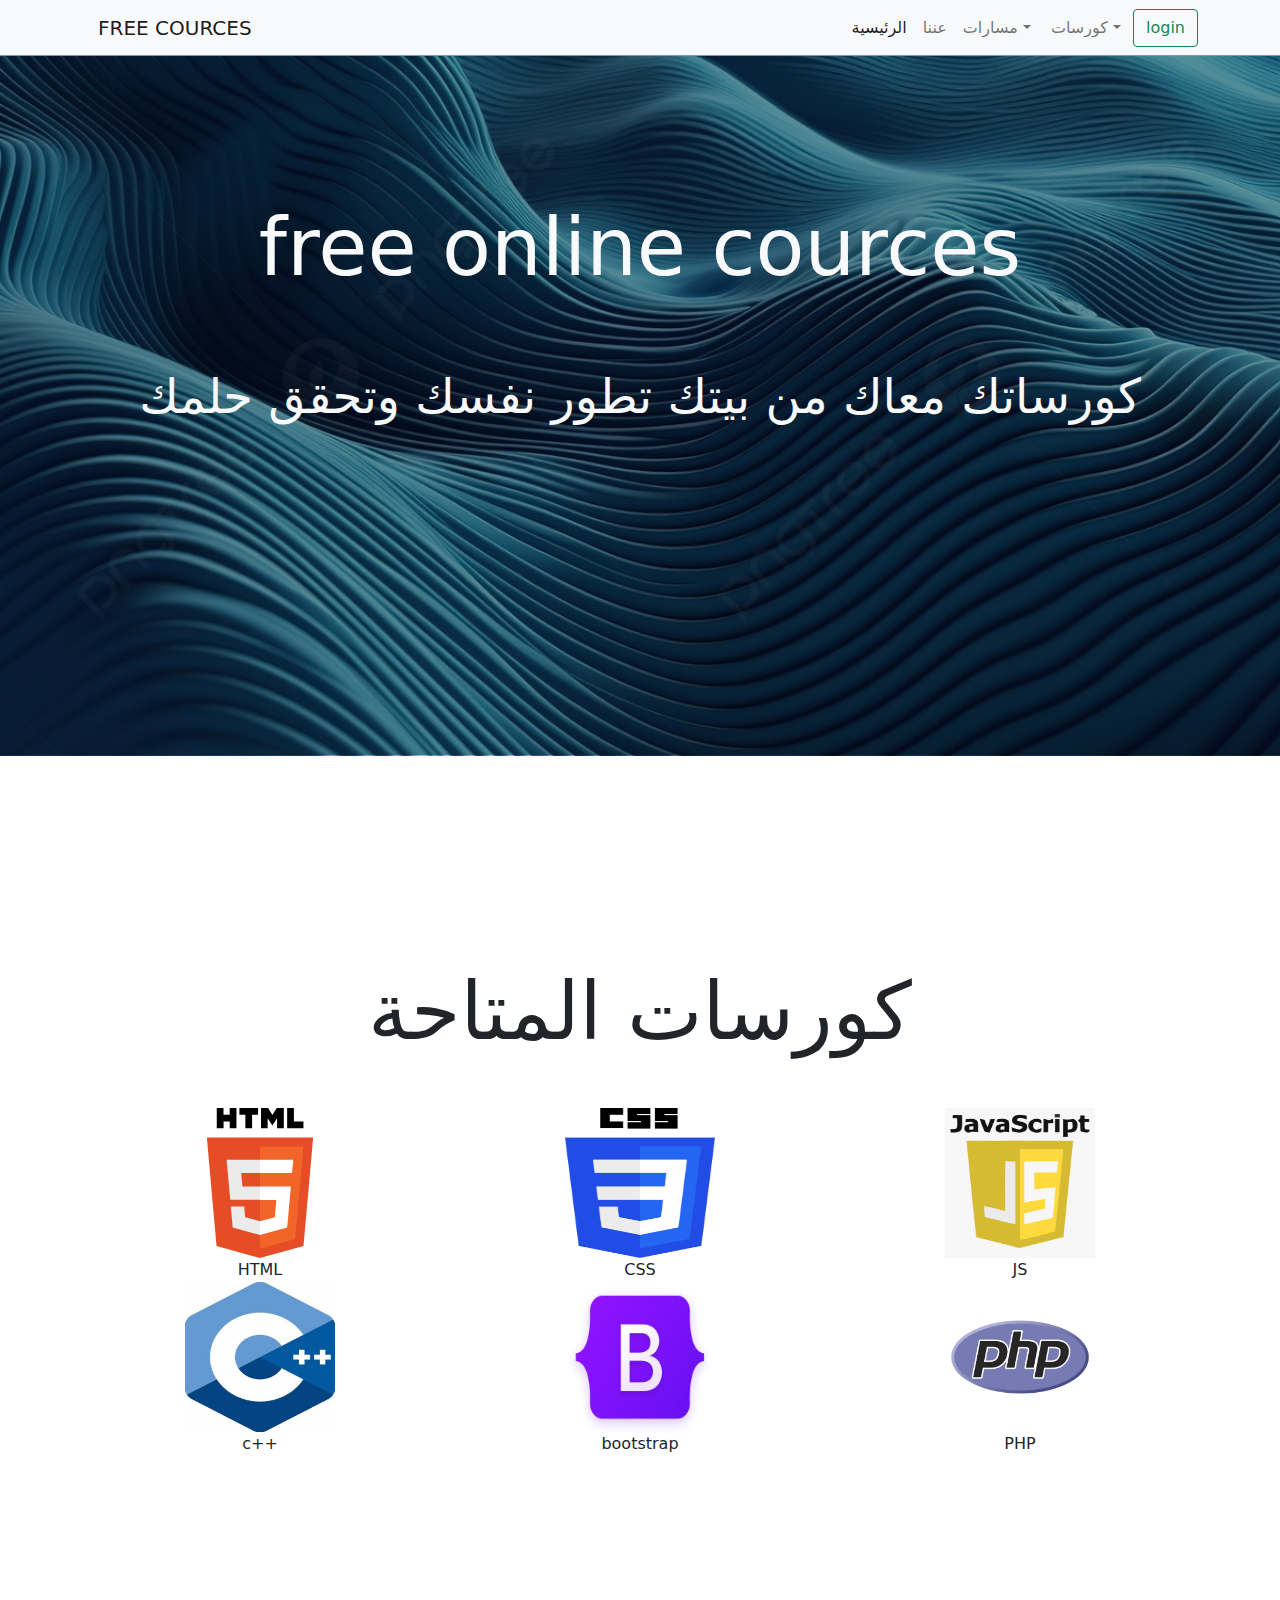
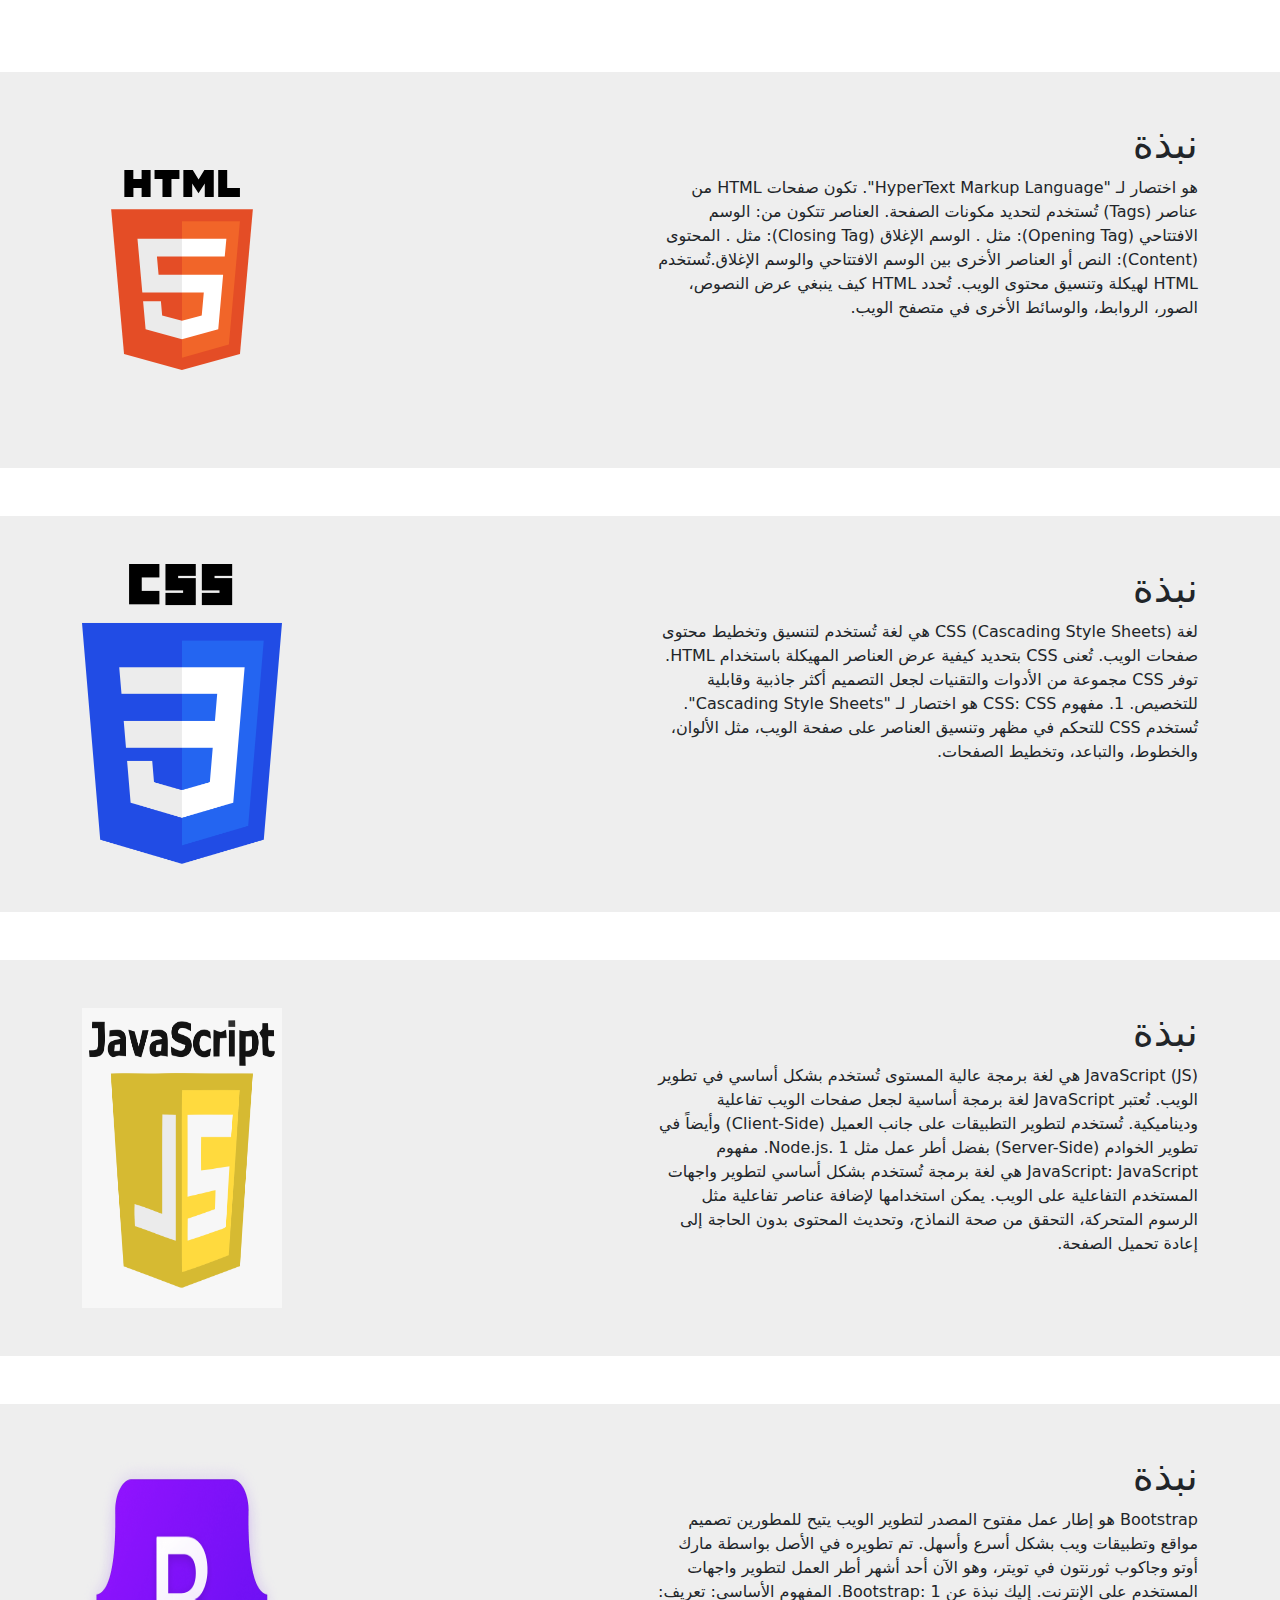
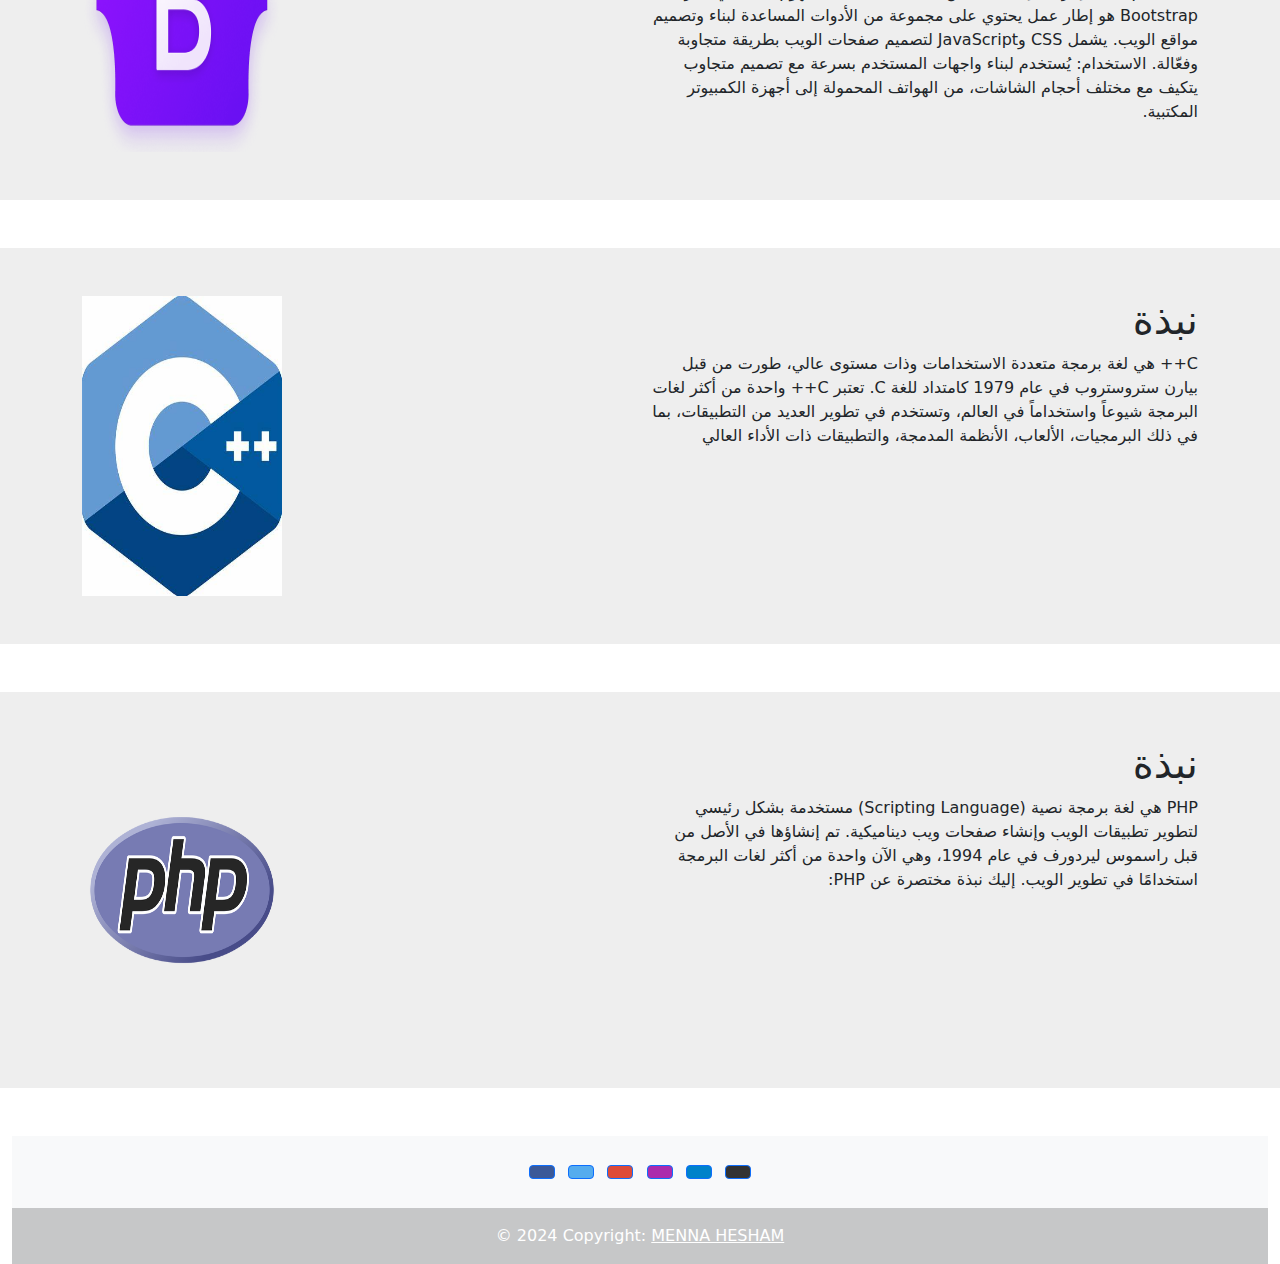
<file: index.html>
<!DOCTYPE html>
<html lang="en">
<head>
    <meta charset="UTF-8">
    <meta name="viewport" content="width=device-width, initial-scale=1.0">
    <title>Document</title>
    <link rel="stylesheet" href="https://cdnjs.cloudflare.com/ajax/libs/font-awesome/6.5.1/css/all.min.css" integrity="sha512-DTOQO9RWCH3ppGqcWaEA1BIZOC6xxalwEsw9c2QQeAIftl+Vegovlnee1c9QX4TctnWMn13TZye+giMm8e2LwA==" crossorigin="anonymous" referrerpolicy="no-referrer" />
    <link rel="stylesheet" href="style.css">
    <link rel="stylesheet" href="./bootstrap-5.1.3-dist (1)/bootstrap-5.1.3-dist/css/bootstrap.rtl.min.css">
</head>
<body>
    <nav class="navbar navbar-expand-lg navbar-light bg-light">
        <div class="container">
        <a class="navbar-brand" href="#">FREE COURCES</a>
        <button class="navbar-toggler" type="button" data-bs-toggle="collapse" data-bs-target="#navbarSupportedContent" aria-controls="navbarSupportedContent" aria-expanded="false" aria-label="Toggle navigation">
            <span class="navbar-toggler-icon"></span>
        </button>
        <div class="collapse navbar-collapse" id="navbarSupportedContent">
            <ul class="navbar-nav me-auto mb-2 mb-lg-0">
            <li class="nav-item">
                <a class="nav-link active" aria-current="page" href="#">الرئيسية</a>
            </li>
            <li class="nav-item">
                <a class="nav-link" href="index10.html">عننا</a>
            </li>
            <li class="nav-item dropdown">
                <a class="nav-link dropdown-toggle" href="#" id="navbarDropdown" role="button" data-bs-toggle="dropdown" aria-expanded="false">
                    مسارات
                </a>
                <ul class="dropdown-menu" aria-labelledby="navbarDropdown">
                    <li><a class="dropdown-item" href="index2.html">frontend</a></li>
                    <li><a class="dropdown-item" href="index3.html">backend</a></li>
                    <li><a class="dropdown-item" href="index4.html">mobile application</a></li>
                </ul>
            </li>
            <li class="nav-item dropdown">
                <a class="nav-link dropdown-toggle" href="#" id="navbarDropdown" role="button" data-bs-toggle="dropdown" aria-expanded="false">
                    كورسات
                </a>
                <ul class="dropdown-menu" aria-labelledby="navbarDropdown">
                    <li><a class="dropdown-item" href="index6.html">c++</a></li>
                    <li><a class="dropdown-item" href="index7.html">js</a></li>
                    <li><a class="dropdown-item" href="index8.html">php</a></li>
                    <li><a class="dropdown-item" href="index9.html">frontend</a></li>
                </ul>
            </li>
            </ul>
            <form class="d-flex">
                <a class="btn btn-outline-success" href="index5.html">login</a>
            </form>
        </div>
        </div>
    </nav>
    <div class="container-fluid body py-5 text-center">
        <div class="container py-5 justify-content-center">
            <h1 class="display-1 text-light py-5" style="position: relative; z-index: 999;">free online cources</h1>
            <p class="display-5 text-light py-3" style="position: relative; z-index: 999;">كورساتك معاك من بيتك تطور نفسك وتحقق حلمك</p>
        </div>
    </div>
    <div class="container-fluid py-5 mb-5 text-center" >
        <div class="container py-5 justify-content-center">
            <h1 class="display-1 mb-5" style="margin-top: 10%;">كورسات المتاحة</h1>
            <div class="Grid">
                <div class="row mb-4">
                    <div class="im col" >
                        <img src="./HTML5_logo_and_wordmark.svg">
                        <p>HTML</p>
                    </div>
                    <div class="im col">
                        <img src="./CSS3_logo_and_wordmark.svg.png">
                        <p>CSS</p>
                    </div>
                    <div class="im col">
                        <img src="./171-1718046_javascript-programming-language-logo-hd-png-download.png">
                        <p>JS</p>
                    </div>
                </div>
            
                <div class="row mb-5 pb-5">
                    <div class="im col">
                        <img src="./OIP.jpeg">
                        <p>c++</p>
                    </div>
                    <div class="im col">
                        <img src="./bootstrap-logo-shadow.png">
                        <p>bootstrap</p>
                    </div>
                    <div class="im  col">
                    <img src="./73835fa38fba6d35aff9de603dc5044a-php-programming-language-icon-by-vexels.webp">
                    <p>PHP</p>
                </div>
                </div>
                
                </div>
            
    </div>
    </div>
    <div class="container-fluid py-5 mt-5" style="background-color: #eee;">
        <div class="container">
            <div class="row">
                <div class="col">
                    <img src="./HTML5_logo_and_wordmark.svg" style="width: 200px;height: 300px;">
                </div>
                <div class="col">
                    <h1 dir="rtl">نبذة</h1>
                    <p dir="rtl">هو اختصار لـ "HyperText Markup Language".
                        
                        تكون صفحات HTML من عناصر (Tags) تُستخدم لتحديد مكونات الصفحة. العناصر تتكون من:

                        الوسم الافتتاحي (Opening Tag): مثل <tagname>.
                        الوسم الإغلاق (Closing Tag): مثل </tagname>.
                        المحتوى (Content): النص أو العناصر الأخرى بين الوسم الافتتاحي والوسم الإغلاق.تُستخدم HTML لهيكلة وتنسيق محتوى الويب. تُحدد HTML كيف ينبغي عرض النصوص، الصور، الروابط، والوسائط الأخرى في متصفح الويب.</p>
                </div>
            </div>
        </div>
    </div>
    <div class="container-fluid py-5 mt-5" style="background-color: #eee;">
        <div class="container">
            <div class="row">
                <div class="col">
                    <img src="./CSS3_logo_and_wordmark.svg.png" style="width: 200px;height: 300px;">
                </div>
                <div class="col">
                    <h1 dir="rtl">نبذة</h1>
                    <p dir="rtl">لغة CSS (Cascading Style Sheets) هي لغة تُستخدم لتنسيق وتخطيط محتوى صفحات الويب. تُعنى CSS بتحديد كيفية عرض العناصر المهيكلة باستخدام HTML. توفر CSS مجموعة من الأدوات والتقنيات لجعل التصميم أكثر جاذبية وقابلية للتخصيص.

                        1. مفهوم CSS:
                        CSS هو اختصار لـ "Cascading Style Sheets".
                        تُستخدم CSS للتحكم في مظهر وتنسيق العناصر على صفحة الويب، مثل الألوان، والخطوط، والتباعد، وتخطيط الصفحات.</p>
                </div>
                
            </div>
        </div>
    </div>
    <div class="container-fluid py-5 mt-5" style="background-color: #eee;">
        <div class="container">
            <div class="row">
                <div class="col">
                    <img src="./171-1718046_javascript-programming-language-logo-hd-png-download.png" style="width: 200px;height: 300px;">
                </div>
                <div class="col">
                    <h1 dir="rtl">نبذة</h1>
                    <p dir="rtl">JavaScript (JS) هي لغة برمجة عالية المستوى تُستخدم بشكل أساسي في تطوير الويب. تُعتبر JavaScript لغة برمجة أساسية لجعل صفحات الويب تفاعلية وديناميكية. تُستخدم لتطوير التطبيقات على جانب العميل (Client-Side) وأيضاً في تطوير الخوادم (Server-Side) بفضل أطر عمل مثل Node.js.
                        1. مفهوم JavaScript:
                        JavaScript هي لغة برمجة تُستخدم بشكل أساسي لتطوير واجهات المستخدم التفاعلية على الويب.
                        يمكن استخدامها لإضافة عناصر تفاعلية مثل الرسوم المتحركة، التحقق من صحة النماذج، وتحديث المحتوى بدون الحاجة إلى إعادة تحميل الصفحة.</p>
                </div>
            </div>
        </div>
    </div>
    
    
    <div class="container-fluid py-5 mt-5" style="background-color: #eee;">
        <div class="container">
            <div class="row">
                <div class="col">
                    <img src="./bootstrap-logo-shadow.png" style="width: 200px;height: 300px;">
                </div>
                <div class="col">
                    <h1 dir="rtl">نبذة</h1>
                    <p dir="rtl">Bootstrap هو إطار عمل مفتوح المصدر لتطوير الويب يتيح للمطورين تصميم مواقع وتطبيقات ويب بشكل أسرع وأسهل. تم تطويره في الأصل بواسطة مارك أوتو وجاكوب ثورنتون في تويتر، وهو الآن أحد أشهر أطر العمل لتطوير واجهات المستخدم على الإنترنت. إليك نبذة عن Bootstrap:

                        1. المفهوم الأساسي:
                        تعريف: Bootstrap هو إطار عمل يحتوي على مجموعة من الأدوات المساعدة لبناء وتصميم مواقع الويب. يشمل CSS وJavaScript لتصميم صفحات الويب بطريقة متجاوبة وفعّالة.
                        الاستخدام: يُستخدم لبناء واجهات المستخدم بسرعة مع تصميم متجاوب يتكيف مع مختلف أحجام الشاشات، من الهواتف المحمولة إلى أجهزة الكمبيوتر المكتبية.</p>
                </div>
            </div>
        </div>
    </div>
    <div class="container-fluid py-5 mt-5" style="background-color: #eee;">
        <div class="container">
            <div class="row">
                <div class="col">
                    <img src="./OIP.jpeg" style="width: 200px;height: 300px;">
                </div>
                <div class="col">
                    <h1 dir="rtl">نبذة</h1>
                    <p dir="rtl">C++ هي لغة برمجة متعددة الاستخدامات وذات مستوى عالي، طورت من قبل بيارن ستروستروب في عام 1979 كامتداد للغة C. تعتبر C++ واحدة من أكثر لغات البرمجة شيوعاً واستخداماً في العالم، وتستخدم في تطوير العديد من التطبيقات، بما في ذلك البرمجيات، الألعاب، الأنظمة المدمجة، والتطبيقات ذات الأداء العالي</p>
                </div>
            </div>
        </div>
    </div>
    <div class="container-fluid py-5 mt-5" style="background-color: #eee;">
        <div class="container">
            <div class="row">
                <div class="col">
                    <img src="./73835fa38fba6d35aff9de603dc5044a-php-programming-language-icon-by-vexels.webp" style="width: 200px;height: 300px;">
                </div>
                <div class="col">
                    <h1 dir="rtl">نبذة</h1>
                    <p dir="rtl">PHP هي لغة برمجة نصية (Scripting Language) مستخدمة بشكل رئيسي لتطوير تطبيقات الويب وإنشاء صفحات ويب ديناميكية. تم إنشاؤها في الأصل من قبل راسموس ليردورف في عام 1994، وهي الآن واحدة من أكثر لغات البرمجة استخدامًا في تطوير الويب. إليك نبذة مختصرة عن PHP:</p>
                </div>
            </div>
        </div>
    </div>
    





































<!-- Remove the container if you want to extend the Footer to full width. -->
<div class="container-fluid mt-5">

    <footer class="bg-light text-center text-white">
    <!-- Grid container -->
    <div class="container p-4 pb-0">
      <!-- Section: Social media -->
      <section class="mb-4">
        <!-- Facebook -->
        <a
          class="btn btn-primary btn-floating m-1"
          style="background-color: #3b5998;"
          href="#!"
          role="button"
          ><i class="fab fa-facebook-f"></i
        ></a>
  
        <!-- Twitter -->
        <a
          class="btn btn-primary btn-floating m-1"
          style="background-color: #55acee;"
          href="#!"
          role="button"
          ><i class="fab fa-twitter"></i
        ></a>
  
        <!-- Google -->
        <a
          class="btn btn-primary btn-floating m-1"
          style="background-color: #dd4b39;"
          href="#!"
          role="button"
          ><i class="fab fa-google"></i
        ></a>
  
        <!-- Instagram -->
        <a
          class="btn btn-primary btn-floating m-1"
          style="background-color: #ac2bac;"
          href="#!"
          role="button"
          ><i class="fab fa-instagram"></i
        ></a>
  
        <!-- Linkedin -->
        <a class="btn btn-primary btn-floating m-1"style="background-color: #0082ca;"href="#!"role="button"><i class="fab fa-linkedin-in"></i
        ></a>
        <!-- Github -->
        <a class="btn btn-primary btn-floating m-1"style="background-color: #333333;"href="#!"role="button"><i class="fab fa-github"></i></a>
      </section>
      <!-- Section: Social media -->
    </div>
    <!-- Grid container -->
  
    <!-- Copyright -->
    <div class="text-center p-3" style="background-color: rgba(0, 0, 0, 0.2);">
      © 2024 Copyright:
      <a class="text-white" href="#">MENNA HESHAM</a>
    </div>
    <!-- Copyright -->
  </footer>
    
  </div>
  <!-- End of .container -->








    <script src="master.js"></script>
    <script src="../bootstrap-5.1.3-dist (1)/bootstrap-5.1.3-dist/js/bootstrap.bundle.js"></script>
</body>
</html>
</file>
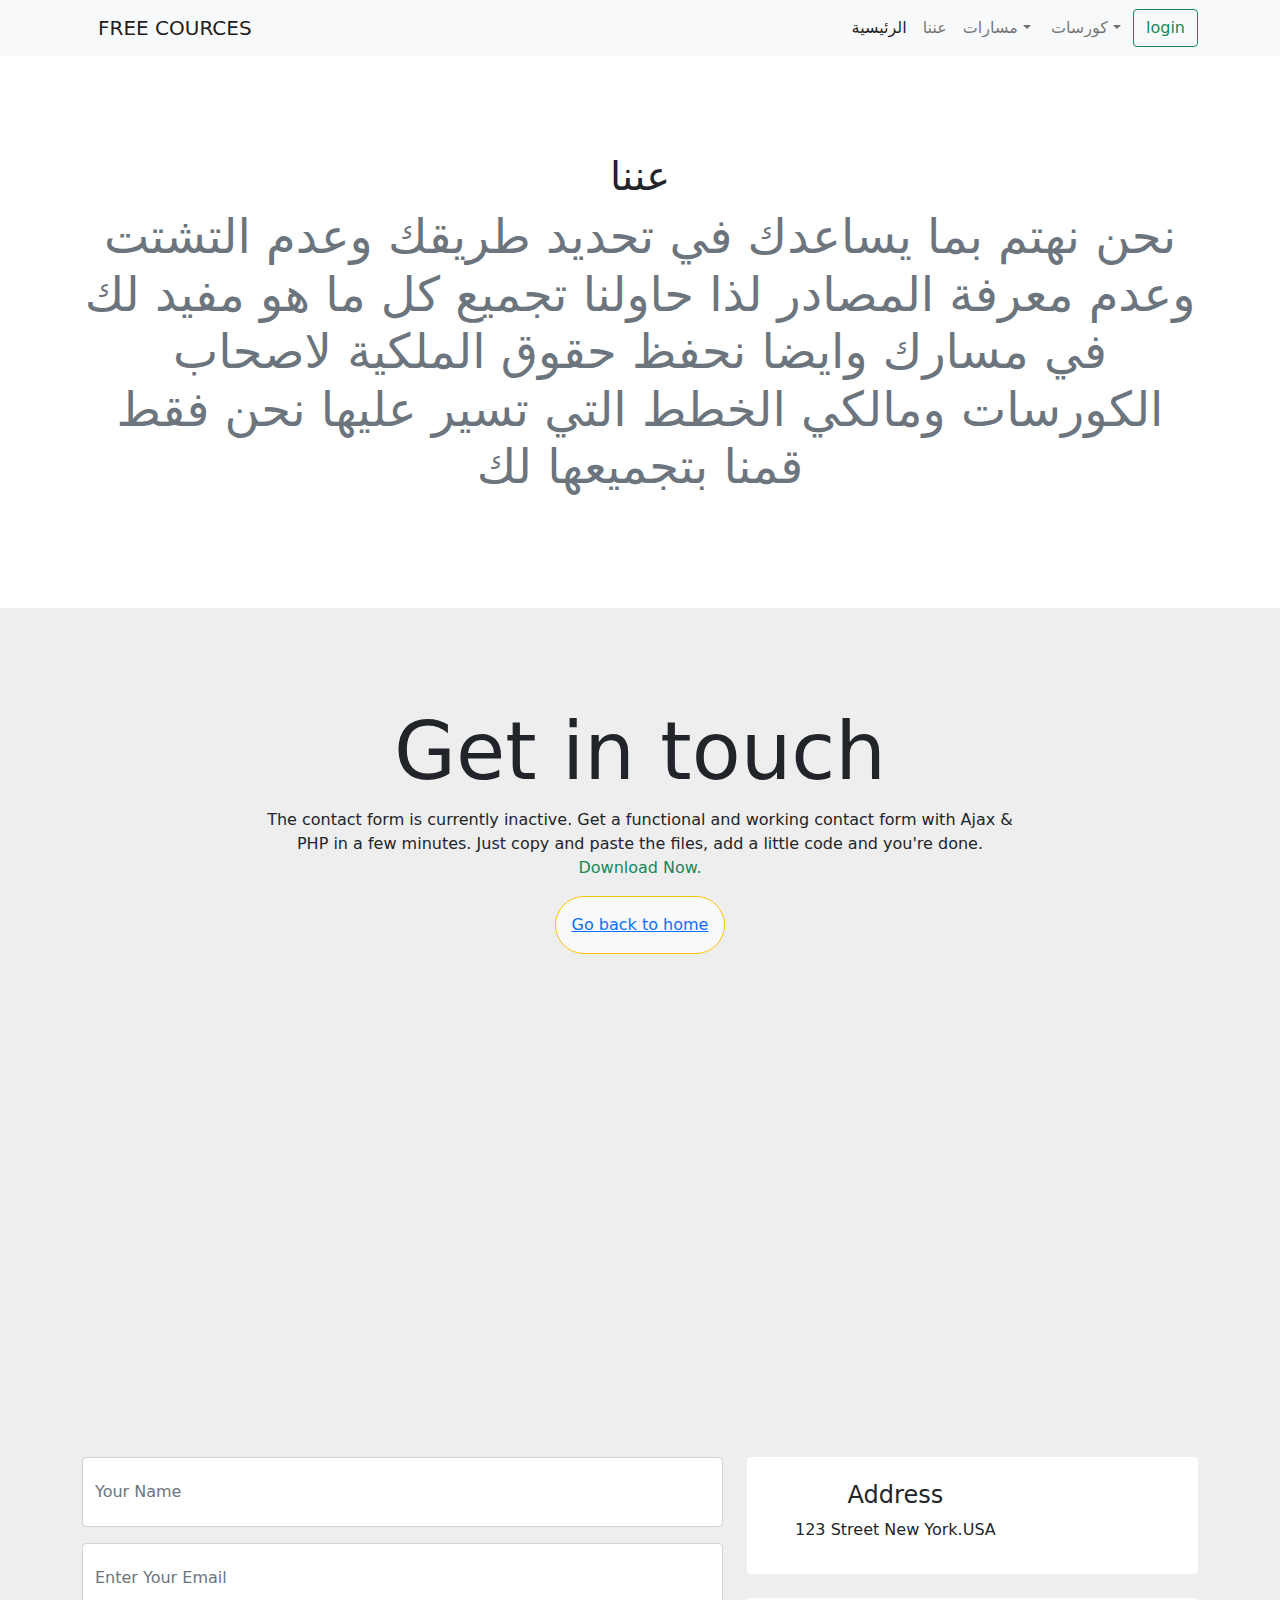
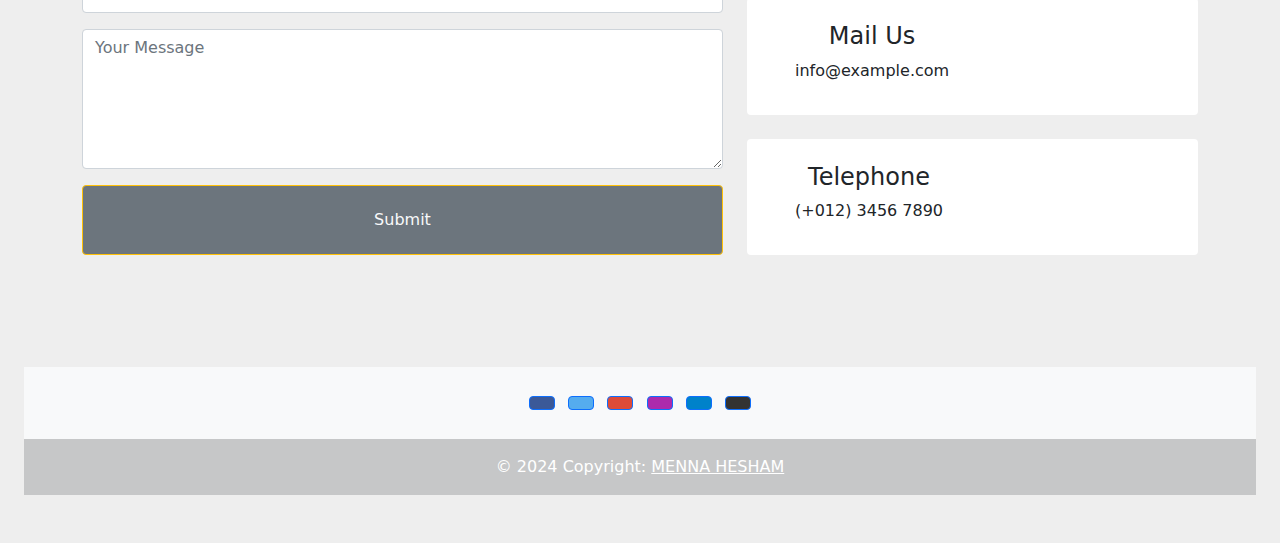
<file: index10.html>
<!DOCTYPE html>
<html lang="en">
<head>
    <meta charset="UTF-8">
    <meta name="viewport" content="width=device-width, initial-scale=1.0">
    <title>Document</title>
    <link rel="stylesheet" href="https://cdnjs.cloudflare.com/ajax/libs/font-awesome/6.5.1/css/all.min.css" integrity="sha512-DTOQO9RWCH3ppGqcWaEA1BIZOC6xxalwEsw9c2QQeAIftl+Vegovlnee1c9QX4TctnWMn13TZye+giMm8e2LwA==" crossorigin="anonymous" referrerpolicy="no-referrer" />
    <link rel="stylesheet" href="style.css">
    <link rel="stylesheet" href="./bootstrap-5.1.3-dist (1)/bootstrap-5.1.3-dist/css/bootstrap.rtl.min.css">
</head>
<body>
    <nav class="navbar navbar-expand-lg navbar-light bg-light">
        <div class="container">
        <a class="navbar-brand" href="#">FREE COURCES</a>
        <button class="navbar-toggler" type="button" data-bs-toggle="collapse" data-bs-target="#navbarSupportedContent" aria-controls="navbarSupportedContent" aria-expanded="false" aria-label="Toggle navigation">
            <span class="navbar-toggler-icon"></span>
        </button>
        <div class="collapse navbar-collapse" id="navbarSupportedContent">
            <ul class="navbar-nav me-auto mb-2 mb-lg-0">
            <li class="nav-item">
                <a class="nav-link active" aria-current="page" href="index.html">الرئيسية</a>
            </li>
            <li class="nav-item">
                <a class="nav-link" href="index10.html">عننا</a>
            </li>
            <li class="nav-item dropdown">
                <a class="nav-link dropdown-toggle" href="#" id="navbarDropdown" role="button" data-bs-toggle="dropdown" aria-expanded="false">
                    مسارات
                </a>
                <ul class="dropdown-menu" aria-labelledby="navbarDropdown">
                    <li><a class="dropdown-item" href="index2.html">frontend</a></li>
                    <li><a class="dropdown-item" href="index3.html">backend</a></li>
                    <li><a class="dropdown-item" href="index4.html">mobile application</a></li>
                </ul>
            </li>
            <li class="nav-item dropdown">
                <a class="nav-link dropdown-toggle" href="#" id="navbarDropdown" role="button" data-bs-toggle="dropdown" aria-expanded="false">
                    كورسات
                </a>
                <ul class="dropdown-menu" aria-labelledby="navbarDropdown">
                    <li><a class="dropdown-item" href="index6.html">c++</a></li>
                    <li><a class="dropdown-item" href="index7.html">js</a></li>
                    <li><a class="dropdown-item" href="index8.html">php</a></li>
                    <li><a class="dropdown-item" href="index9.html">frontend</a></li>

                </ul>
            </li>
            </ul>
            <form class="d-flex">
                <a class="btn btn-outline-success" href="index5.html">login</a>
            </form>
        </div>
        </div>
    </nav>
    <div class="container-fluid text-center py-5">
        <div class="container justify-content-center py-5">
            <h1>عننا </h1>
            <p class="text-secondary display-5">نحن نهتم بما يساعدك في تحديد طريقك وعدم التشتت وعدم معرفة المصادر لذا حاولنا تجميع كل ما هو مفيد لك في مسارك وايضا نحفظ حقوق الملكية لاصحاب الكورسات ومالكي الخطط التي تسير عليها نحن فقط قمنا بتجميعها لك </p>
        </div>
    </div>
    <div class="container-fluid py-5" style="background-color: #eee;">
        <div class="container py-5 text-center">
            <div class=" row justify-content-center">
                <div class="col-lg-12">
                    <h1 class="display-1">Get in touch</h1>
                    <p>The contact form is currently inactive. Get a functional and working contact form with Ajax &<br> PHP in a few minutes. Just copy and paste the files, add a little code and you're done.<br><span class="text-success">Download Now.</span> </p>
                    <div class="btn bg-light border-warning rounded-pill p-3" style="width: fit-content;"><a href="index.html">Go back to home</a></div>
                </div>
                <div class="col-lg-12 mt-5">
                    <div class="h-100 rounded">
                        <iframe class="rounded w-100" style="height: 400px;" src="https://www.google.com/maps/embed?pb=!1m18!1m12!1m3!1d387191.33750346623!2d-73.97968099999999!3d40.6974881!2m3!1f0!2f0!3f0!3m2!1i1024!2i768!4f13.1!3m3!1m2!1s0x89c24fa5d33f083b%3A0xc80b8f06e177fe62!2sNew%20York%2C%20NY%2C%20USA!5e0!3m2!1sen!2sbd!4v1694259649153!5m2!1sen!2sbd" loading="lazy" referrerpolicy="no-referrer-when-downgrade"></iframe>
                    </div>
                </div>
                        <div class="col-lg-7 mt-5">
                            <input type="text" placeholder="Your Name" class="form-control mb-3" style="height: 70px;">
                            <input type="email" placeholder="Enter Your Email" class="form-control mb-3" style="height: 70px;">
                            <textarea placeholder="Your Message" class="form-control mb-3" style="height: 140px;"></textarea>
                            <button class="btn btn-secondary mb-3 text-light display-5 border-warning" style="height: 70px;width: 100%;">Submit</button>
                        </div>
                <div class="col-lg-5 mt-5">
                    <div class="d-flex p-4 rounded mb-4 bg-white">
                        <i class="fas fa-map-marker-alt fa-2x text-primary me-4"></i>
                        <div>
                            <h4>Address</h4>
                            <p class="mb-2">123 Street New York.USA</p>
                        </div>
                    </div>
                    <div class="d-flex p-4 rounded mb-4 bg-white">
                        <i class="fas fa-envelope fa-2x text-primary me-4"></i>
                        <div>
                            <h4>Mail Us</h4>
                            <p class="mb-2">info@example.com</p>
                        </div>
                    </div>
                    <div class="d-flex p-4 rounded bg-white">
                        <i class="fa fa-phone-alt fa-2x text-primary me-4"></i>
                        <div>
                            <h4>Telephone</h4>
                            <p class="mb-2">(+012) 3456 7890</p>
                        </div>
                    </div>
                </div>
        </div>
    </div>

    
    

























































































    <div class="container-fluid mt-5">

        <footer class="bg-light text-center text-white">
        <!-- Grid container -->
        <div class="container p-4 pb-0">
          <!-- Section: Social media -->
          <section class="mb-4">
            <!-- Facebook -->
            <a
              class="btn btn-primary btn-floating m-1"
              style="background-color: #3b5998;"
              href="#!"
              role="button"
              ><i class="fab fa-facebook-f"></i
            ></a>
      
            <!-- Twitter -->
            <a
              class="btn btn-primary btn-floating m-1"
              style="background-color: #55acee;"
              href="#!"
              role="button"
              ><i class="fab fa-twitter"></i
            ></a>
      
            <!-- Google -->
            <a
              class="btn btn-primary btn-floating m-1"
              style="background-color: #dd4b39;"
              href="#!"
              role="button"
              ><i class="fab fa-google"></i
            ></a>
      
            <!-- Instagram -->
            <a
              class="btn btn-primary btn-floating m-1"
              style="background-color: #ac2bac;"
              href="#!"
              role="button"
              ><i class="fab fa-instagram"></i
            ></a>
      
            <!-- Linkedin -->
            <a class="btn btn-primary btn-floating m-1"style="background-color: #0082ca;"href="https://www.linkedin.com/in/menna-hesham-2436992a5/"role="button"><i class="fab fa-linkedin-in"></i
            ></a>
            <!-- Github -->
            <a class="btn btn-primary btn-floating m-1"style="background-color: #333333;"href="https://github.com/manon306"role="button"><i class="fab fa-github"></i></a>
          </section>
          <!-- Section: Social media -->
        </div>
        <!-- Grid container -->
      
        <!-- Copyright -->
        <div class="text-center p-3" style="background-color: rgba(0, 0, 0, 0.2);">
          © 2024 Copyright:
          <a class="text-white" href="#">MENNA HESHAM</a>
        </div>
        <!-- Copyright -->
      </footer>
        
      </div>
      <!-- End of .container -->
    
    
    
    
    
    
    
    
        <script src="master.js"></script>
        <script src="../bootstrap-5.1.3-dist (1)/bootstrap-5.1.3-dist/js/bootstrap.bundle.js"></script>
    </body>
    </html>
</file>
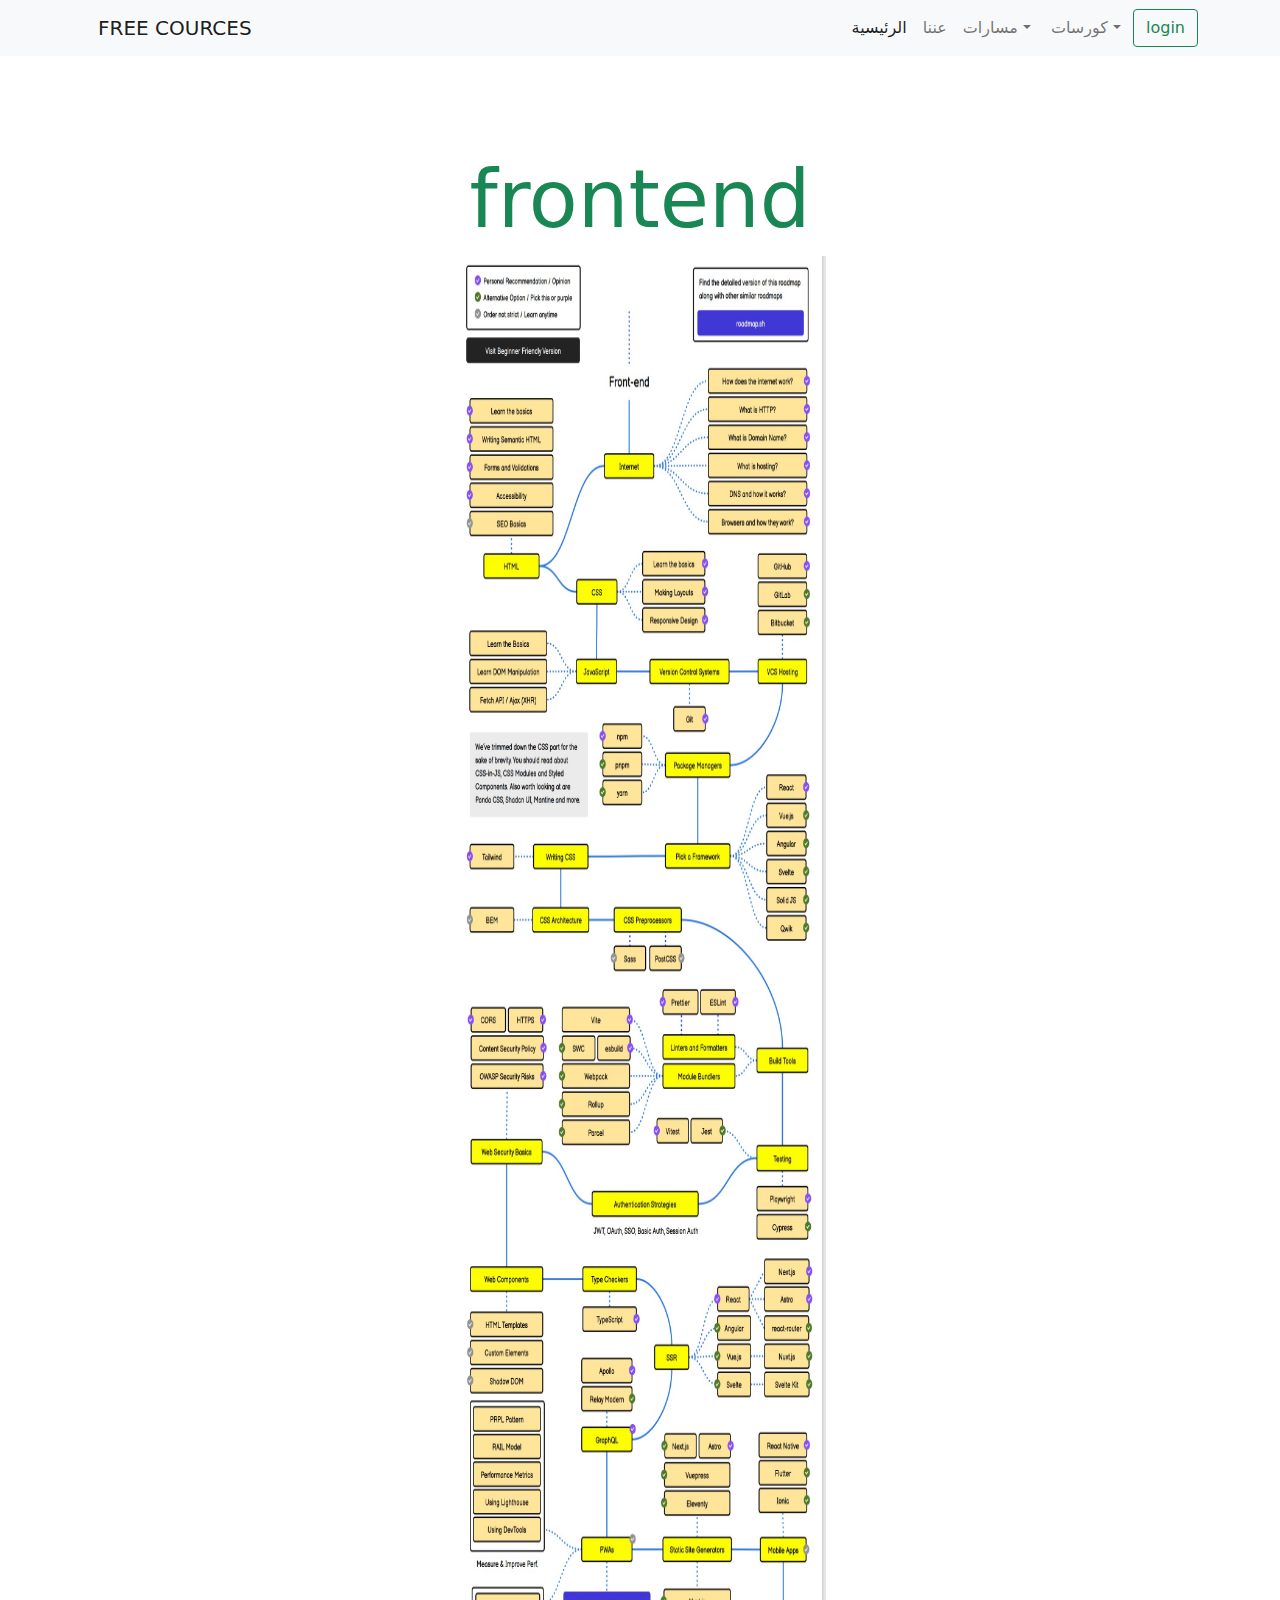
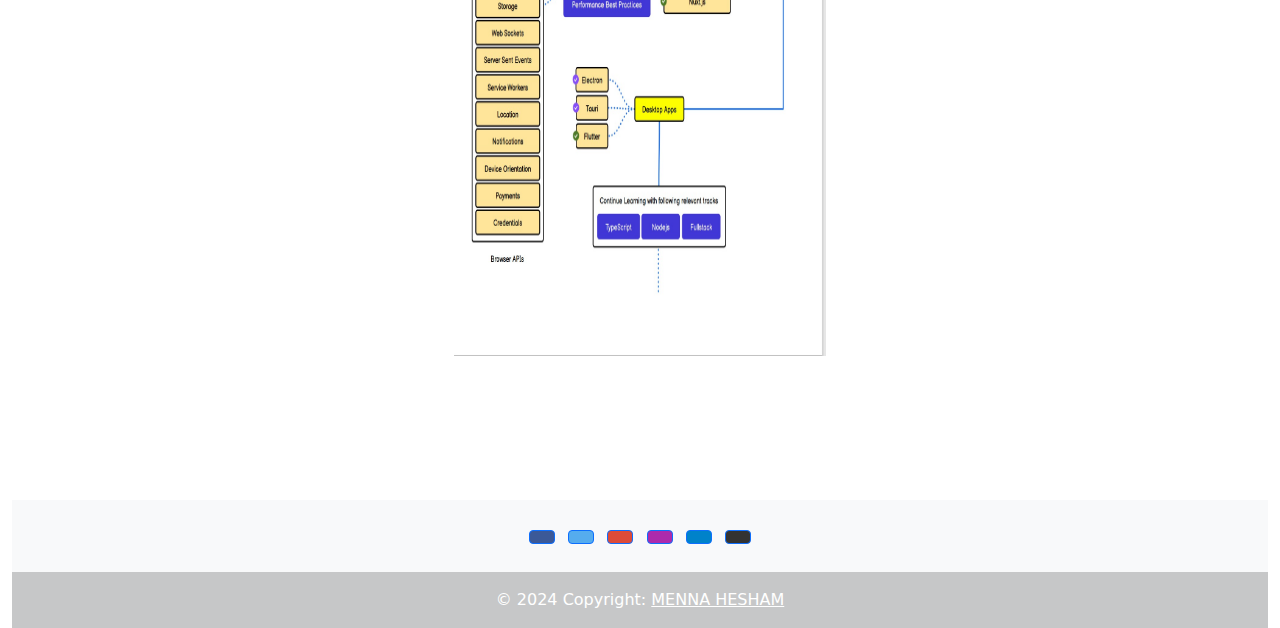
<file: index2.html>
<!DOCTYPE html>
<html lang="en">
<head>
    <meta charset="UTF-8">
    <meta name="viewport" content="width=device-width, initial-scale=1.0">
    <title>Document</title>
    <link rel="stylesheet" href="https://cdnjs.cloudflare.com/ajax/libs/font-awesome/6.5.1/css/all.min.css" integrity="sha512-DTOQO9RWCH3ppGqcWaEA1BIZOC6xxalwEsw9c2QQeAIftl+Vegovlnee1c9QX4TctnWMn13TZye+giMm8e2LwA==" crossorigin="anonymous" referrerpolicy="no-referrer" />
    <link rel="stylesheet" href="style.css">
    <link rel="stylesheet" href="./bootstrap-5.1.3-dist (1)/bootstrap-5.1.3-dist/css/bootstrap.rtl.min.css">

</head>
<body>
    <nav class="navbar navbar-expand-lg navbar-light bg-light">
        <div class="container">
        <a class="navbar-brand" href="#">FREE COURCES</a>
        <button class="navbar-toggler" type="button" data-bs-toggle="collapse" data-bs-target="#navbarSupportedContent" aria-controls="navbarSupportedContent" aria-expanded="false" aria-label="Toggle navigation">
            <span class="navbar-toggler-icon"></span>
        </button>
        <div class="collapse navbar-collapse" id="navbarSupportedContent">
            <ul class="navbar-nav me-auto mb-2 mb-lg-0">
            <li class="nav-item">
                <a class="nav-link active" aria-current="page" href="index.html">الرئيسية</a>
            </li>
            <li class="nav-item">
                <a class="nav-link" href="index10.html">عننا</a>
            </li>
            <li class="nav-item dropdown">
                <a class="nav-link dropdown-toggle" href="#" id="navbarDropdown" role="button" data-bs-toggle="dropdown" aria-expanded="false">
                    مسارات
                </a>
                <ul class="dropdown-menu" aria-labelledby="navbarDropdown">
                    <li><a class="dropdown-item" href="index2.html">frontend</a></li>
                    <li><a class="dropdown-item" href="index3.html">backend</a></li>
                    <li><a class="dropdown-item" href="index4.html">mobile application</a></li>
                </ul>
            </li>
            <li class="nav-item dropdown">
              <a class="nav-link dropdown-toggle" href="#" id="navbarDropdown" role="button" data-bs-toggle="dropdown" aria-expanded="false">
                  كورسات
              </a>
              <ul class="dropdown-menu" aria-labelledby="navbarDropdown">
                  <li><a class="dropdown-item" href="index6.html">c++</a></li>
                  <li><a class="dropdown-item" href="index7.html">js</a></li>
                  <li><a class="dropdown-item" href="index8.html">php</a></li>
                  <li><a class="dropdown-item" href="index9.html">frontend</a></li>
              </ul>
          </li>
            </ul>
            <form class="d-flex">
                <a class="btn btn-outline-success" href="index5.html">login</a>
            </form>
        </div>
        </div>
    </nav>
    <div class="container-fluid py-5 text-center">
        <div class="container py-5 justify-content-center">
            <header><h1 class="display-1 text-success">frontend</h1></header>
            <img class="col-12 col-md-7 col-lg-4 col-sm-2"  src="./Screenshot_7-8-2024_21111_roadmap.sh.jpeg" style="height:1700px;">
        </div>
    </div>




























<!-- Remove the container if you want to extend the Footer to full width. -->
<div class="container-fluid mt-5">

    <footer class="bg-light text-center text-white">
    <!-- Grid container -->
    <div class="container p-4 pb-0">
      <!-- Section: Social media -->
      <section class="mb-4">
        <!-- Facebook -->
        <a
          class="btn btn-primary btn-floating m-1"
          style="background-color: #3b5998;"
          href="#!"
          role="button"
          ><i class="fab fa-facebook-f"></i
        ></a>
  
        <!-- Twitter -->
        <a
          class="btn btn-primary btn-floating m-1"
          style="background-color: #55acee;"
          href="#!"
          role="button"
          ><i class="fab fa-twitter"></i
        ></a>
  
        <!-- Google -->
        <a
          class="btn btn-primary btn-floating m-1"
          style="background-color: #dd4b39;"
          href="#!"
          role="button"
          ><i class="fab fa-google"></i
        ></a>
  
        <!-- Instagram -->
        <a
          class="btn btn-primary btn-floating m-1"
          style="background-color: #ac2bac;"
          href="#!"
          role="button"
          ><i class="fab fa-instagram"></i
        ></a>
  
        <!-- Linkedin -->
        <a class="btn btn-primary btn-floating m-1"style="background-color: #0082ca;"href="#!"role="button"><i class="fab fa-linkedin-in"></i
        ></a>
        <!-- Github -->
        <a class="btn btn-primary btn-floating m-1"style="background-color: #333333;"href="#!"role="button"><i class="fab fa-github"></i></a>
      </section>
      <!-- Section: Social media -->
    </div>
    <!-- Grid container -->
  
    <!-- Copyright -->
    <div class="text-center p-3" style="background-color: rgba(0, 0, 0, 0.2);">
      © 2024 Copyright:
      <a class="text-white" href="#">MENNA HESHAM</a>
    </div>
    <!-- Copyright -->
  </footer>
    
  </div>
  <!-- End of .container -->




    <script src="master.js"></script>
    <script src="../bootstrap-5.1.3-dist (1)/bootstrap-5.1.3-dist/js/bootstrap.bundle.js"></script>

</body>
</html>
</file>
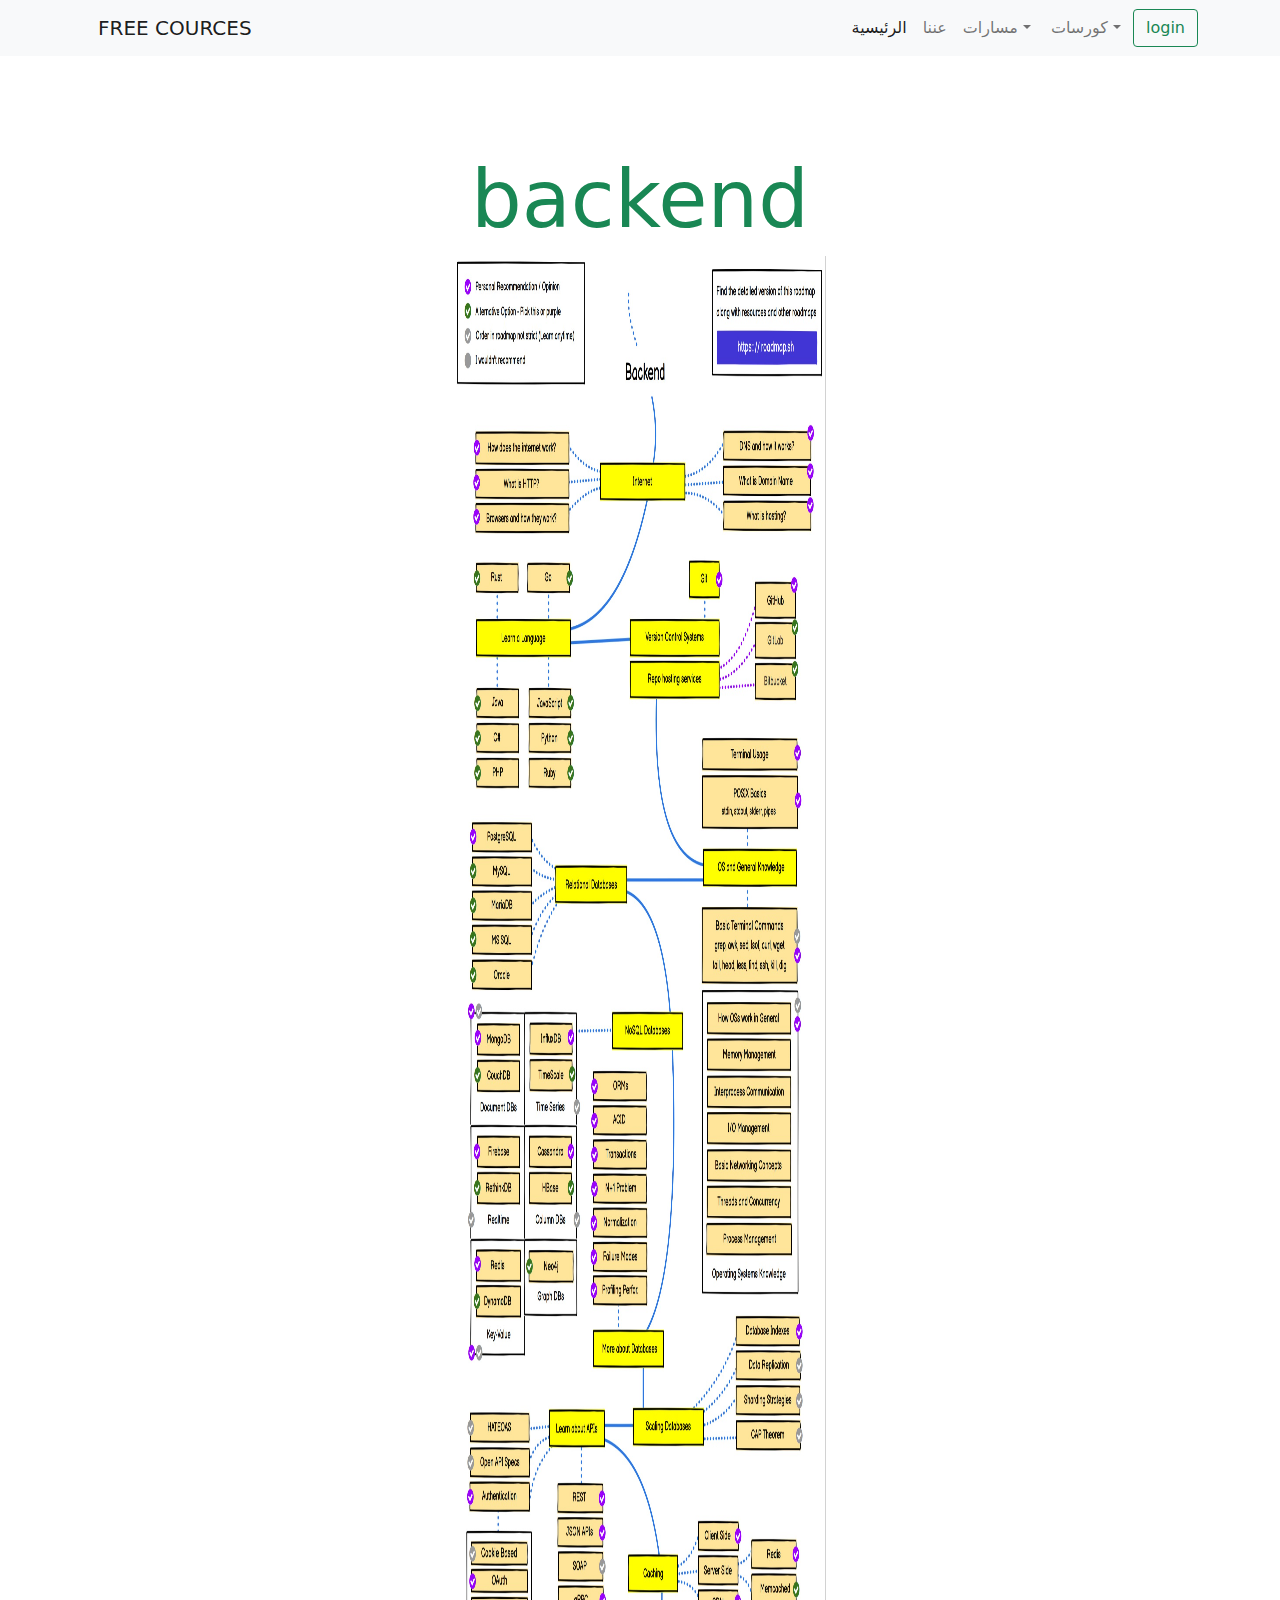
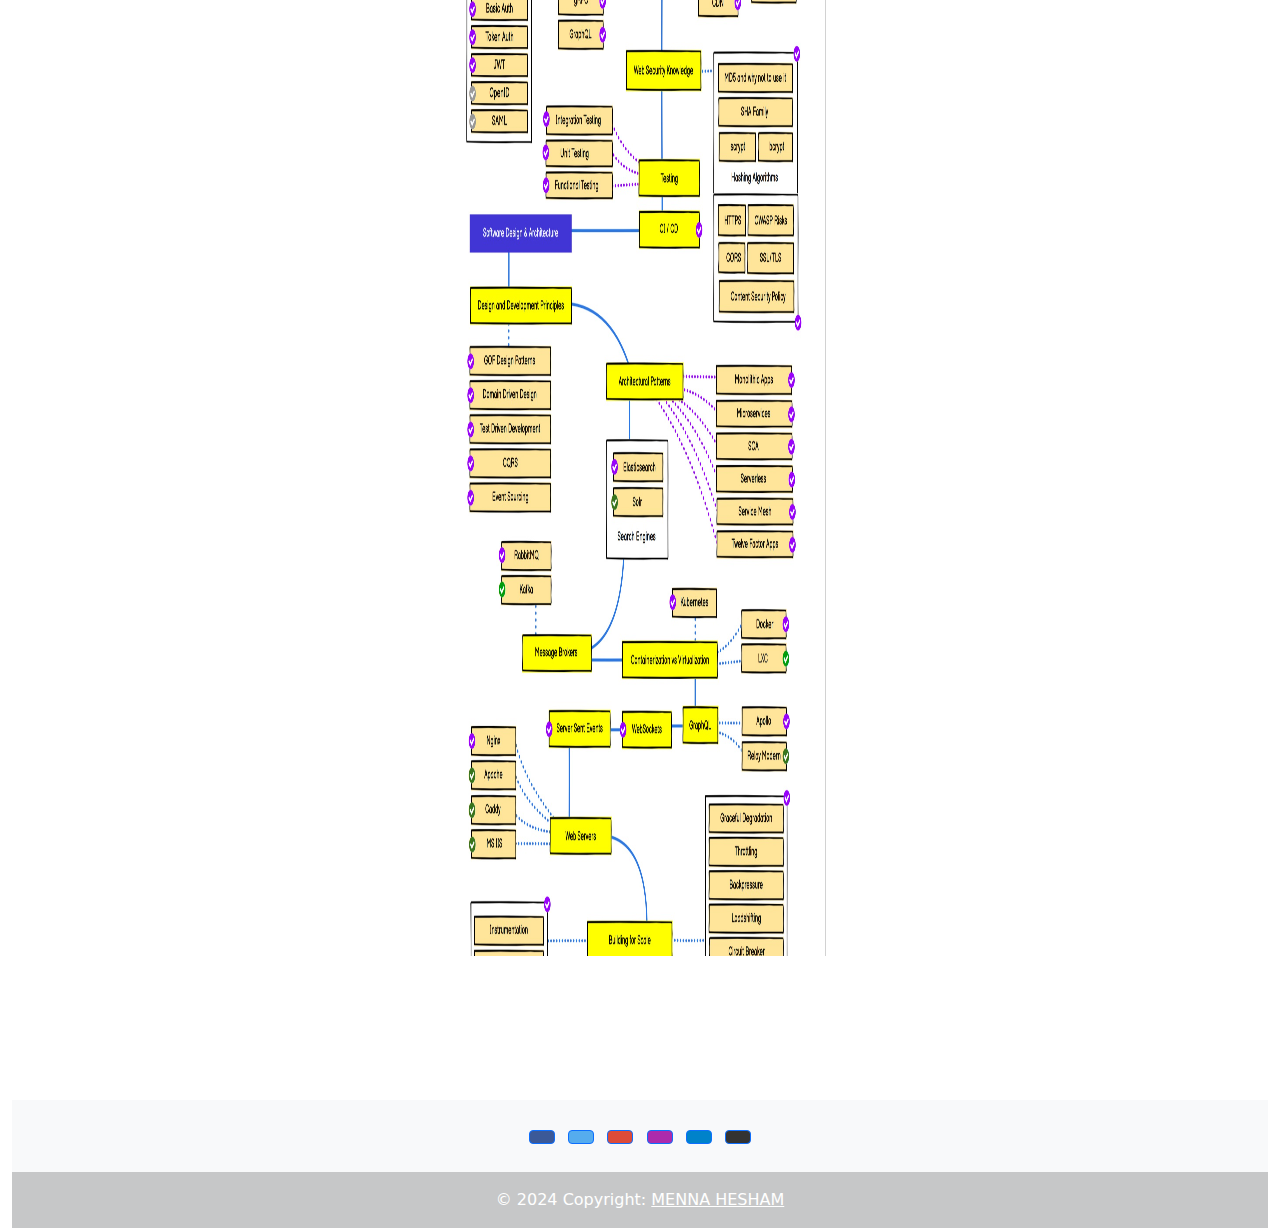
<file: index3.html>
<!DOCTYPE html>
<html lang="en">
<head>
    <meta charset="UTF-8">
    <meta name="viewport" content="width=device-width, initial-scale=1.0">
    <title>Document</title>
    <link rel="stylesheet" href="https://cdnjs.cloudflare.com/ajax/libs/font-awesome/6.5.1/css/all.min.css" integrity="sha512-DTOQO9RWCH3ppGqcWaEA1BIZOC6xxalwEsw9c2QQeAIftl+Vegovlnee1c9QX4TctnWMn13TZye+giMm8e2LwA==" crossorigin="anonymous" referrerpolicy="no-referrer" />
    <link rel="stylesheet" href="style.css">
    <link rel="stylesheet" href="./bootstrap-5.1.3-dist (1)/bootstrap-5.1.3-dist/css/bootstrap.rtl.min.css">

</head>
<body>
    <nav class="navbar navbar-expand-lg navbar-light bg-light">
        <div class="container">
        <a class="navbar-brand" href="#">FREE COURCES</a>
        <button class="navbar-toggler" type="button" data-bs-toggle="collapse" data-bs-target="#navbarSupportedContent" aria-controls="navbarSupportedContent" aria-expanded="false" aria-label="Toggle navigation">
            <span class="navbar-toggler-icon"></span>
        </button>
        <div class="collapse navbar-collapse" id="navbarSupportedContent">
            <ul class="navbar-nav me-auto mb-2 mb-lg-0">
            <li class="nav-item">
                <a class="nav-link active" aria-current="page" href="index.html">الرئيسية</a>
            </li>
            <li class="nav-item">
                <a class="nav-link" href="index10.html">عننا</a>
            </li>
            <li class="nav-item dropdown">
                <a class="nav-link dropdown-toggle" href="#" id="navbarDropdown" role="button" data-bs-toggle="dropdown" aria-expanded="false">
                    مسارات
                </a>
                <ul class="dropdown-menu" aria-labelledby="navbarDropdown">
                    <li><a class="dropdown-item" href="index2.html">frontend</a></li>
                    <li><a class="dropdown-item" href="index3.html">backend</a></li>
                    <li><a class="dropdown-item" href="index4.html">mobile application</a></li>
                </ul>
            </li>
            <li class="nav-item dropdown">
              <a class="nav-link dropdown-toggle" href="#" id="navbarDropdown" role="button" data-bs-toggle="dropdown" aria-expanded="false">
                  كورسات
              </a>
              <ul class="dropdown-menu" aria-labelledby="navbarDropdown">
                  <li><a class="dropdown-item" href="index6.html">c++</a></li>
                  <li><a class="dropdown-item" href="index7.html">js</a></li>
                  <li><a class="dropdown-item" href="index8.html">php</a></li>
                  <li><a class="dropdown-item" href="index9.html">frontend</a></li>
              </ul>
          </li>
            </ul>
            <form class="d-flex">
                <a class="btn btn-outline-success" href="index5.html">login</a>
            </form>
        </div>
        </div>
    </nav>
    <div class="container-fluid py-5 text-center">
        <div class="container py-5 justify-content-center">
            <header><h1 class="display-1 text-success">backend</h1></header>
            <img class="col-12 col-md-6 col-lg-4 col-sm-2"  src="./Screenshot_7-8-2024_21725_roadmap.sh.jpeg" style="height:2300px;">
        </div>
    </div>




























<!-- Remove the container if you want to extend the Footer to full width. -->
<div class="container-fluid mt-5">

    <footer class="bg-light text-center text-white">
    <!-- Grid container -->
    <div class="container p-4 pb-0">
      <!-- Section: Social media -->
      <section class="mb-4">
        <!-- Facebook -->
        <a
          class="btn btn-primary btn-floating m-1"
          style="background-color: #3b5998;"
          href="#!"
          role="button"
          ><i class="fab fa-facebook-f"></i
        ></a>
  
        <!-- Twitter -->
        <a
          class="btn btn-primary btn-floating m-1"
          style="background-color: #55acee;"
          href="#!"
          role="button"
          ><i class="fab fa-twitter"></i
        ></a>
  
        <!-- Google -->
        <a
          class="btn btn-primary btn-floating m-1"
          style="background-color: #dd4b39;"
          href="#!"
          role="button"
          ><i class="fab fa-google"></i
        ></a>
  
        <!-- Instagram -->
        <a
          class="btn btn-primary btn-floating m-1"
          style="background-color: #ac2bac;"
          href="#!"
          role="button"
          ><i class="fab fa-instagram"></i
        ></a>
  
        <!-- Linkedin -->
        <a class="btn btn-primary btn-floating m-1"style="background-color: #0082ca;"href="#!"role="button"><i class="fab fa-linkedin-in"></i
        ></a>
        <!-- Github -->
        <a class="btn btn-primary btn-floating m-1"style="background-color: #333333;"href="#!"role="button"><i class="fab fa-github"></i></a>
      </section>
      <!-- Section: Social media -->
    </div>
    <!-- Grid container -->
  
    <!-- Copyright -->
    <div class="text-center p-3" style="background-color: rgba(0, 0, 0, 0.2);">
      © 2024 Copyright:
      <a class="text-white" href="#">MENNA HESHAM</a>
    </div>
    <!-- Copyright -->
  </footer>
    
  </div>
  <!-- End of .container -->




    <script src="master.js"></script>
    <script src="../bootstrap-5.1.3-dist (1)/bootstrap-5.1.3-dist/js/bootstrap.bundle.js"></script>

</body>
</html>
</file>
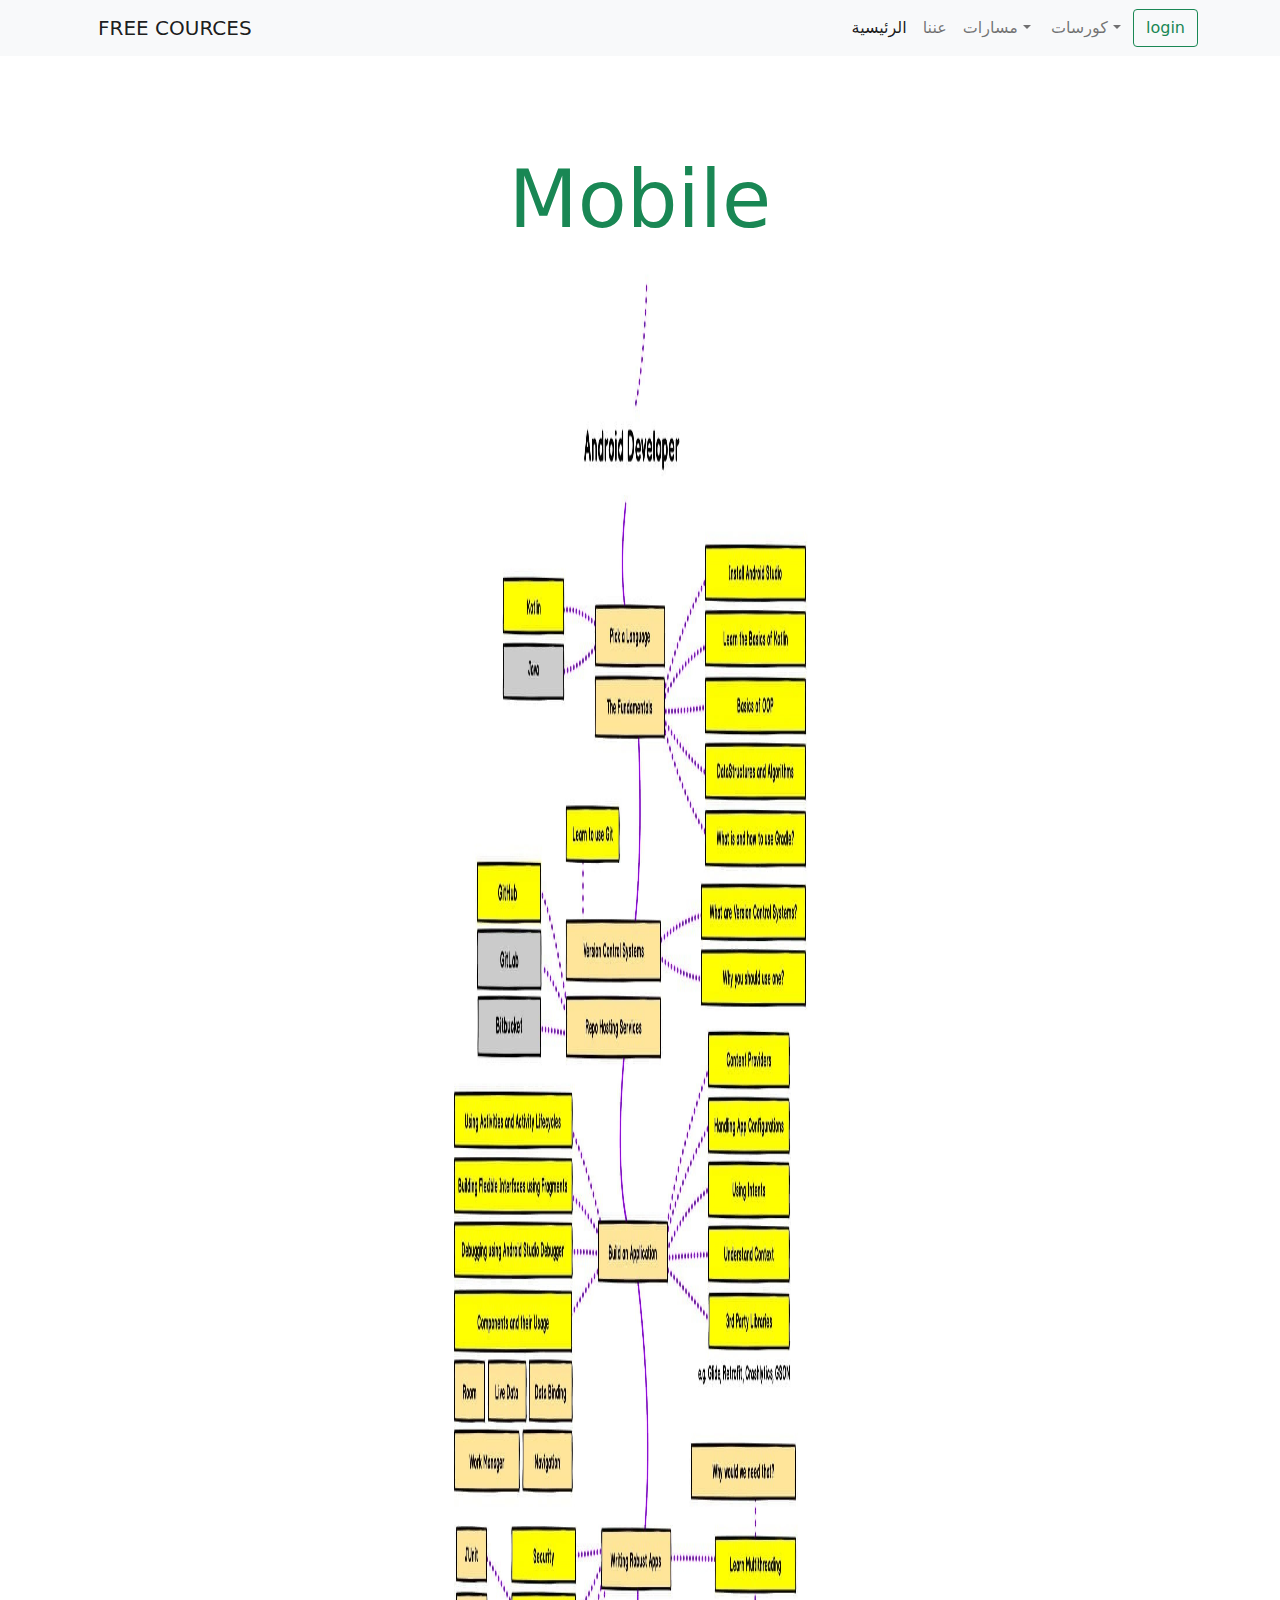
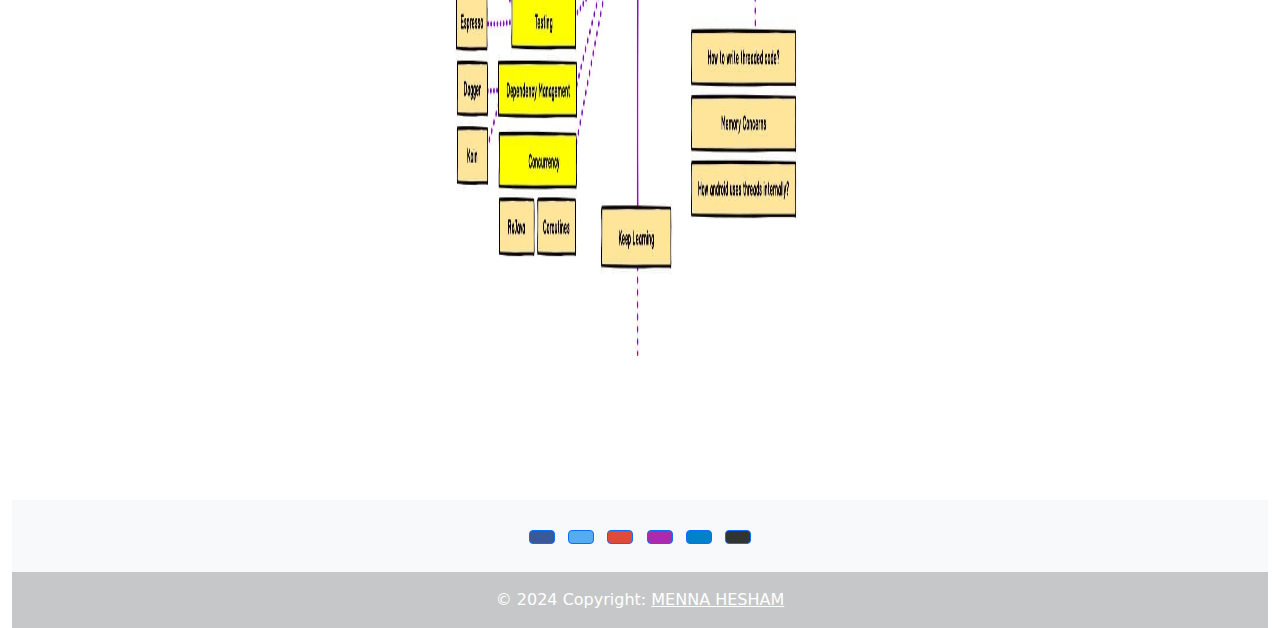
<file: index4.html>
<!DOCTYPE html>
<html lang="en">
<head>
    <meta charset="UTF-8">
    <meta name="viewport" content="width=device-width, initial-scale=1.0">
    <title>Document</title>
    <link rel="stylesheet" href="https://cdnjs.cloudflare.com/ajax/libs/font-awesome/6.5.1/css/all.min.css" integrity="sha512-DTOQO9RWCH3ppGqcWaEA1BIZOC6xxalwEsw9c2QQeAIftl+Vegovlnee1c9QX4TctnWMn13TZye+giMm8e2LwA==" crossorigin="anonymous" referrerpolicy="no-referrer" />
    <link rel="stylesheet" href="style.css">
    <link rel="stylesheet" href="./bootstrap-5.1.3-dist (1)/bootstrap-5.1.3-dist/css/bootstrap.rtl.min.css">

</head>
<body>
    <nav class="navbar navbar-expand-lg navbar-light bg-light">
        <div class="container">
        <a class="navbar-brand" href="#">FREE COURCES</a>
        <button class="navbar-toggler" type="button" data-bs-toggle="collapse" data-bs-target="#navbarSupportedContent" aria-controls="navbarSupportedContent" aria-expanded="false" aria-label="Toggle navigation">
            <span class="navbar-toggler-icon"></span>
        </button>
        <div class="collapse navbar-collapse" id="navbarSupportedContent">
            <ul class="navbar-nav me-auto mb-2 mb-lg-0">
            <li class="nav-item">
                <a class="nav-link active" aria-current="page" href="index.html">الرئيسية</a>
            </li>
            <li class="nav-item">
                <a class="nav-link" href="index10.html">عننا</a>
            </li>
            <li class="nav-item dropdown">
                <a class="nav-link dropdown-toggle" href="#" id="navbarDropdown" role="button" data-bs-toggle="dropdown" aria-expanded="false">
                    مسارات
                </a>
                <ul class="dropdown-menu" aria-labelledby="navbarDropdown">
                    <li><a class="dropdown-item" href="index2.html">frontend</a></li>
                    <li><a class="dropdown-item" href="index3.html">backend</a></li>
                    <li><a class="dropdown-item" href="index4.html">mobile application</a></li>
                </ul>
            </li>
            <li class="nav-item dropdown">
              <a class="nav-link dropdown-toggle" href="#" id="navbarDropdown" role="button" data-bs-toggle="dropdown" aria-expanded="false">
                  كورسات
              </a>
              <ul class="dropdown-menu" aria-labelledby="navbarDropdown">
                  <li><a class="dropdown-item" href="index6.html">c++</a></li>
                  <li><a class="dropdown-item" href="index7.html">js</a></li>
                  <li><a class="dropdown-item" href="index8.html">php</a></li>
                  <li><a class="dropdown-item" href="index9.html">frontend</a></li>
              </ul>
          </li>
            </ul>
            <form class="d-flex">
                <a class="btn btn-outline-success" href="index5.html">login</a>
            </form>
        </div>
        </div>
    </nav>
    <div class="container-fluid py-5 text-center">
        <div class="container py-5 justify-content-center">
            <header><h1 class="display-1 text-success">Mobile</h1></header>
            <img class="col-12 col-md-6 col-lg-4 col-sm-2"  src="./Android-Developer-Roadmap.jpg" style="height:1700px;">
        </div>
    </div>




























<!-- Remove the container if you want to extend the Footer to full width. -->
<div class="container-fluid mt-5">

    <footer class="bg-light text-center text-white">
    <!-- Grid container -->
    <div class="container p-4 pb-0">
      <!-- Section: Social media -->
      <section class="mb-4">
        <!-- Facebook -->
        <a
          class="btn btn-primary btn-floating m-1"
          style="background-color: #3b5998;"
          href="#!"
          role="button"
          ><i class="fab fa-facebook-f"></i
        ></a>
  
        <!-- Twitter -->
        <a
          class="btn btn-primary btn-floating m-1"
          style="background-color: #55acee;"
          href="#!"
          role="button"
          ><i class="fab fa-twitter"></i
        ></a>
  
        <!-- Google -->
        <a
          class="btn btn-primary btn-floating m-1"
          style="background-color: #dd4b39;"
          href="#!"
          role="button"
          ><i class="fab fa-google"></i
        ></a>
  
        <!-- Instagram -->
        <a
          class="btn btn-primary btn-floating m-1"
          style="background-color: #ac2bac;"
          href="#!"
          role="button"
          ><i class="fab fa-instagram"></i
        ></a>
  
        <!-- Linkedin -->
        <a class="btn btn-primary btn-floating m-1"style="background-color: #0082ca;"href="#!"role="button"><i class="fab fa-linkedin-in"></i
        ></a>
        <!-- Github -->
        <a class="btn btn-primary btn-floating m-1"style="background-color: #333333;"href="#!"role="button"><i class="fab fa-github"></i></a>
      </section>
      <!-- Section: Social media -->
    </div>
    <!-- Grid container -->
  
    <!-- Copyright -->
    <div class="text-center p-3" style="background-color: rgba(0, 0, 0, 0.2);">
      © 2024 Copyright:
      <a class="text-white" href="#">MENNA HESHAM</a>
    </div>
    <!-- Copyright -->
  </footer>
    
  </div>
  <!-- End of .container -->




    <script src="master.js"></script>
    <script src="../bootstrap-5.1.3-dist (1)/bootstrap-5.1.3-dist/js/bootstrap.bundle.js"></script>

</body>
</html>
</file>
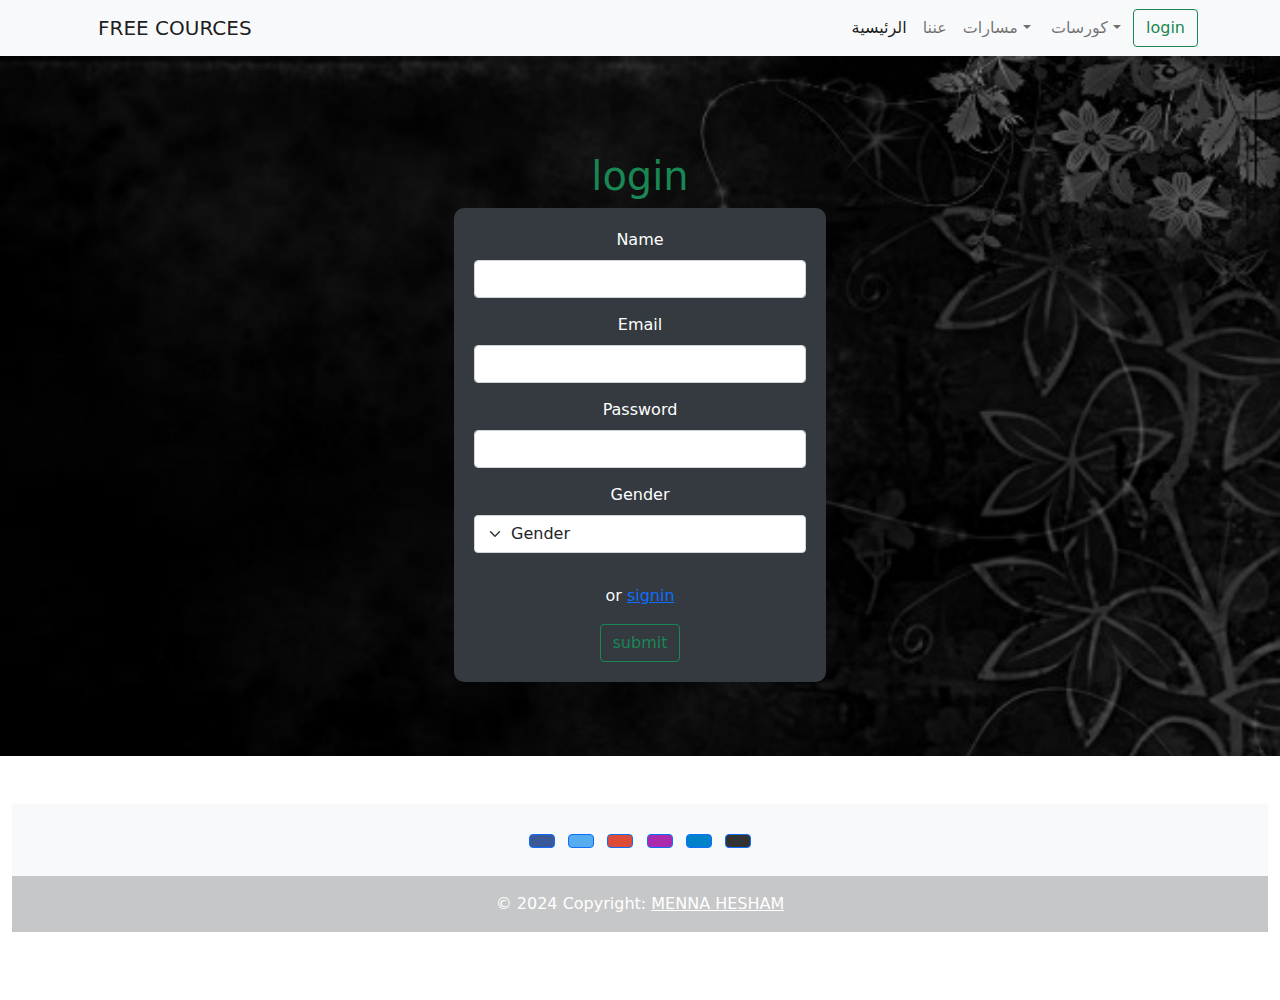
<file: index5.html>
<!DOCTYPE html>
<html lang="en">
<head>
    <meta charset="UTF-8">
    <meta name="viewport" content="width=device-width, initial-scale=1.0">
    <title>Document</title>
    <link rel="stylesheet" href="https://cdnjs.cloudflare.com/ajax/libs/font-awesome/6.5.1/css/all.min.css" integrity="sha512-DTOQO9RWCH3ppGqcWaEA1BIZOC6xxalwEsw9c2QQeAIftl+Vegovlnee1c9QX4TctnWMn13TZye+giMm8e2LwA==" crossorigin="anonymous" referrerpolicy="no-referrer" />
    <link rel="stylesheet" href="style.css">
    <link rel="stylesheet" href="./bootstrap-5.1.3-dist (1)/bootstrap-5.1.3-dist/css/bootstrap.rtl.min.css">
</head>
<body>
    <nav class="navbar navbar-expand-lg navbar-light bg-light">
        <div class="container">
        <a class="navbar-brand" href="#">FREE COURCES</a>
        <button class="navbar-toggler" type="button" data-bs-toggle="collapse" data-bs-target="#navbarSupportedContent" aria-controls="navbarSupportedContent" aria-expanded="false" aria-label="Toggle navigation">
            <span class="navbar-toggler-icon"></span>
        </button>
        <div class="collapse navbar-collapse" id="navbarSupportedContent">
            <ul class="navbar-nav me-auto mb-2 mb-lg-0">
            <li class="nav-item">
                <a class="nav-link active" aria-current="page" href="index.html">الرئيسية</a>
            </li>
            <li class="nav-item">
                <a class="nav-link" href="index10.html">عننا</a>
            </li>
            <li class="nav-item dropdown">
                <a class="nav-link dropdown-toggle" href="index.html" id="navbarDropdown" role="button" data-bs-toggle="dropdown" aria-expanded="false">
                    مسارات
                </a>
                <ul class="dropdown-menu" aria-labelledby="navbarDropdown">
                    <li><a class="dropdown-item" href="index2.html">frontend</a></li>
                    <li><a class="dropdown-item" href="index3.html">backend</a></li>
                    <li><a class="dropdown-item" href="index4.html">mobile application</a></li>
                </ul>
            </li>
            <li class="nav-item dropdown">
                <a class="nav-link dropdown-toggle" href="#" id="navbarDropdown" role="button" data-bs-toggle="dropdown" aria-expanded="false">
                    كورسات
                </a>
                <ul class="dropdown-menu" aria-labelledby="navbarDropdown">
                    <li><a class="dropdown-item" href="index6.html">c++</a></li>
                    <li><a class="dropdown-item" href="index7.html">js</a></li>
                    <li><a class="dropdown-item" href="index8.html">php</a></li>
                    <li><a class="dropdown-item" href="index9.html">frontend</a></li>
                </ul>
            </li>
            </ul>
            <form class="d-flex">
                
                <button class="btn btn-outline-success"href="index5.html">login</button>
            </form>
        </div>
        </div>
    </nav>
    <div class="container-fluid py-5 l_s">
        <div class="container py-5 text-center">
            <div class="form-section active" id="login-section">
                <h1 class="text-light">
                    <a href="#" class="text-success toggle-link" data-toggle="signin" style="text-decoration: none;">login</a>
                </h1>
                <div class="col-12 form-container col-md-4 col-sm-2">
                    <div class="text-light">
                        <label class="form-label ml-5">Name</label>
                        <input type="text" class="form-control">
                        <label class="form-label">Email</label>
                        <input type="email" class="form-control">
                        <label class="form-label">Password</label>
                        <input type="password" class="form-control">
                        <label class="form-label">Gender</label>
                        <select class="form-select" aria-label="Default select example">
                            <option selected>Gender</option>
                            <option value="male">Male</option>
                            <option value="female">Female</option>
                        </select>
                        <div class="py-3">or <a href="#" class="toggle-link" data-toggle="signin">signin</a></div>
                        <div class="btn btn-outline-success">submit</div>
                    </div>
                </div>
            </div>
            <div class="form-section" id="signin-section" style="display: none;">
                <h1 class="text-light">
                    <a href="#" class="text-success toggle-link" data-toggle="login" style="text-decoration: none;">sign in</a>
                </h1>
                <div class="col form-container">
                    <div class="text-light">
                        <label class="form-label">Email</label>
                        <input type="email" class="form-control">
                        <label class="form-label">Password</label>
                        <input type="password" class="form-control">
                        <div class="btn btn-outline-success">submit</div>
                    </div>
                </div>
            </div>
        </div>
    </div>





























<!-- Remove the container if you want to extend the Footer to full width. -->
<div class="container-fluid mt-5">

    <footer class="bg-light text-center text-white">
    <!-- Grid container -->
    <div class="container p-4 pb-0">
      <!-- Section: Social media -->
      <section class="mb-4">
        <!-- Facebook -->
        <a
          class="btn btn-primary btn-floating m-1"
          style="background-color: #3b5998;"
          href="#!"
          role="button"
          ><i class="fab fa-facebook-f"></i
        ></a>
  
        <!-- Twitter -->
        <a
          class="btn btn-primary btn-floating m-1"
          style="background-color: #55acee;"
          href="#!"
          role="button"
          ><i class="fab fa-twitter"></i
        ></a>
  
        <!-- Google -->
        <a
          class="btn btn-primary btn-floating m-1"
          style="background-color: #dd4b39;"
          href="#!"
          role="button"
          ><i class="fab fa-google"></i
        ></a>
  
        <!-- Instagram -->
        <a
          class="btn btn-primary btn-floating m-1"
          style="background-color: #ac2bac;"
          href="#!"
          role="button"
          ><i class="fab fa-instagram"></i
        ></a>
  
        <!-- Linkedin -->
        <a class="btn btn-primary btn-floating m-1"style="background-color: #0082ca;"href="#!"role="button"><i class="fab fa-linkedin-in"></i
        ></a>
        <!-- Github -->
        <a class="btn btn-primary btn-floating m-1"style="background-color: #333333;"href="#!"role="button"><i class="fab fa-github"></i></a>
      </section>
      <!-- Section: Social media -->
    </div>
    <!-- Grid container -->
  
    <!-- Copyright -->
    <div class="text-center p-3" style="background-color: rgba(0, 0, 0, 0.2);">
      © 2024 Copyright:
      <a class="text-white" href="#">MENNA HESHAM</a>
    </div>
    <!-- Copyright -->
  </footer>
    
  </div>
  <!-- End of .container -->




    <script src="master.js"></script>
    <script src="../bootstrap-5.1.3-dist (1)/bootstrap-5.1.3-dist/js/bootstrap.bundle.js"></script>

</body>
</html>
</file>
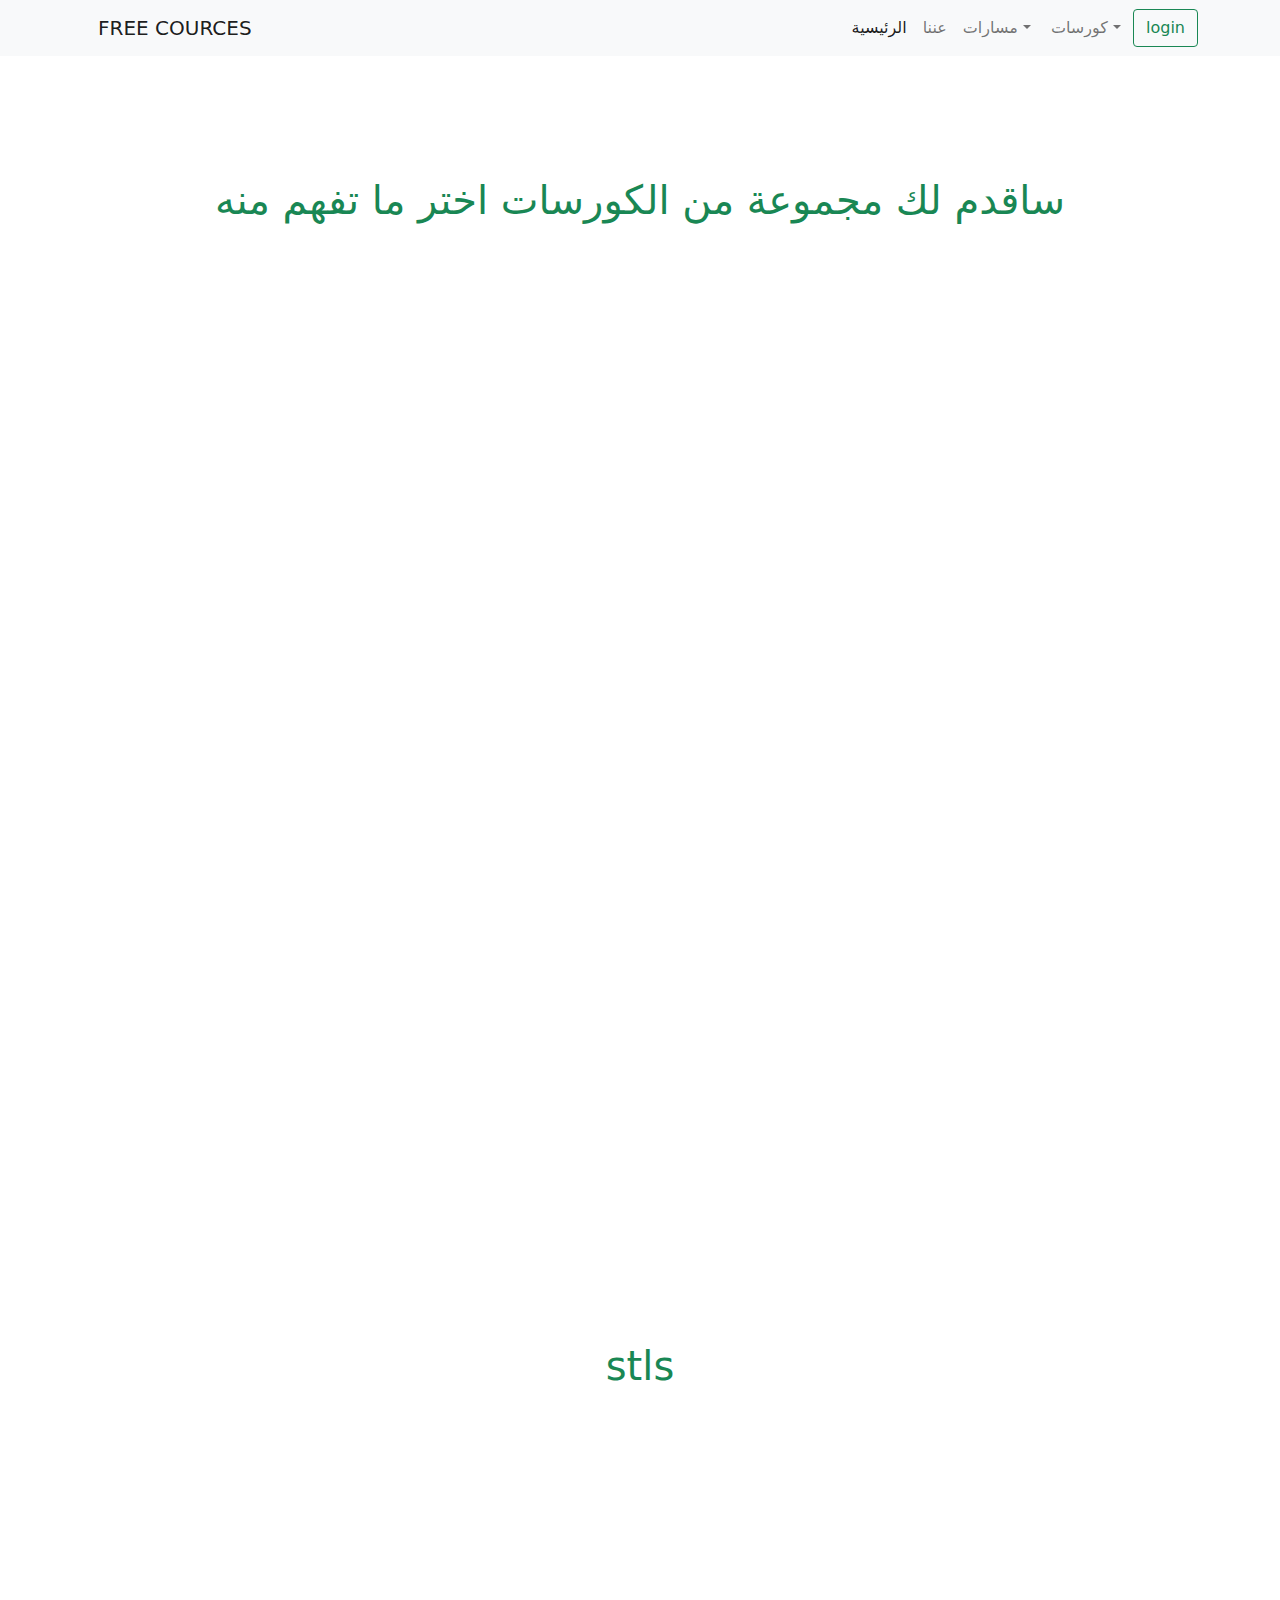
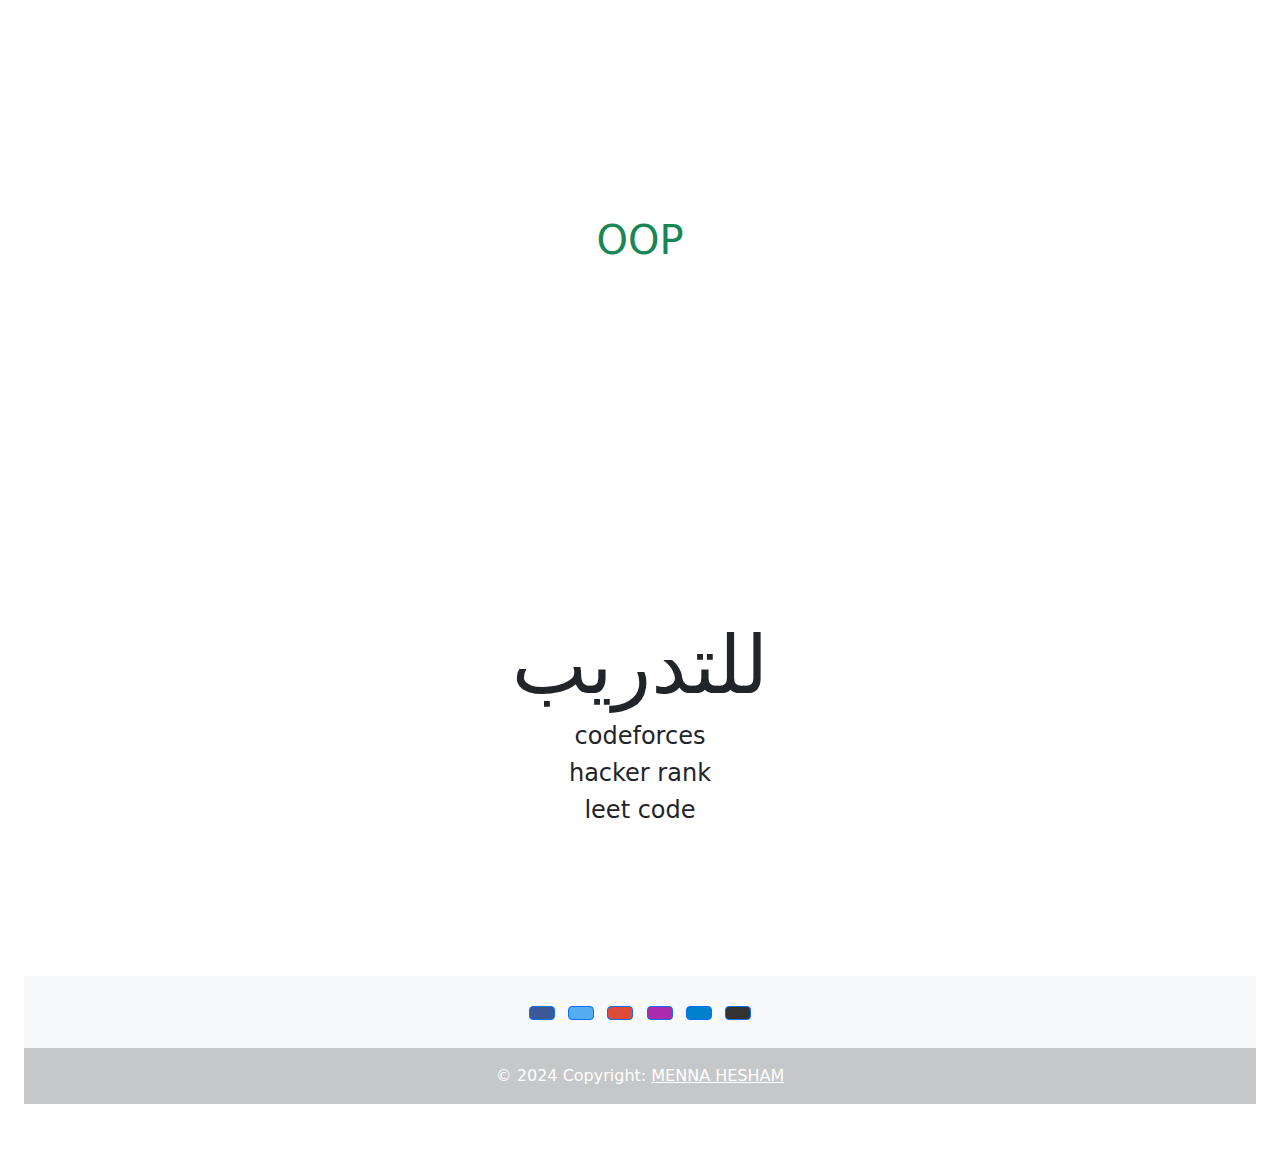
<file: index6.html>
<!DOCTYPE html>
<html lang="en">
<head>
    <meta charset="UTF-8">
    <meta name="viewport" content="width=device-width, initial-scale=1.0">
    <title>Document</title>
    <link rel="stylesheet" href="https://cdnjs.cloudflare.com/ajax/libs/font-awesome/6.5.1/css/all.min.css" integrity="sha512-DTOQO9RWCH3ppGqcWaEA1BIZOC6xxalwEsw9c2QQeAIftl+Vegovlnee1c9QX4TctnWMn13TZye+giMm8e2LwA==" crossorigin="anonymous" referrerpolicy="no-referrer" />
    <link rel="stylesheet" href="style.css">
    <link rel="stylesheet" href="./bootstrap-5.1.3-dist (1)/bootstrap-5.1.3-dist/css/bootstrap.rtl.min.css">
</head>
<body>
    <nav class="navbar navbar-expand-lg navbar-light bg-light">
        <div class="container">
        <a class="navbar-brand" href="#">FREE COURCES</a>
        <button class="navbar-toggler" type="button" data-bs-toggle="collapse" data-bs-target="#navbarSupportedContent" aria-controls="navbarSupportedContent" aria-expanded="false" aria-label="Toggle navigation">
            <span class="navbar-toggler-icon"></span>
        </button>
        <div class="collapse navbar-collapse" id="navbarSupportedContent">
            <ul class="navbar-nav me-auto mb-2 mb-lg-0">
            <li class="nav-item">
                <a class="nav-link active" aria-current="page" href="index.html">الرئيسية</a>
            </li>
            <li class="nav-item">
                <a class="nav-link" href="index10.html">عننا</a>
            </li>
            <li class="nav-item dropdown">
                <a class="nav-link dropdown-toggle" href="#" id="navbarDropdown" role="button" data-bs-toggle="dropdown" aria-expanded="false">
                    مسارات
                </a>
                <ul class="dropdown-menu" aria-labelledby="navbarDropdown">
                    <li><a class="dropdown-item" href="index2.html">frontend</a></li>
                    <li><a class="dropdown-item" href="index3.html">backend</a></li>
                    <li><a class="dropdown-item" href="index4.html">mobile application</a></li>
                </ul>
            </li>
            <li class="nav-item dropdown">
                <a class="nav-link dropdown-toggle" href="#" id="navbarDropdown" role="button" data-bs-toggle="dropdown" aria-expanded="false">
                    كورسات
                </a>
                <ul class="dropdown-menu" aria-labelledby="navbarDropdown">
                    <li><a class="dropdown-item" href="index6.html">c++</a></li>
                    <li><a class="dropdown-item" href="index7.html">js</a></li>
                    <li><a class="dropdown-item" href="index8.html">php</a></li>
                    <li><a class="dropdown-item" href="index9.html">frontend</a></li>
                </ul>
            </li>
            </ul>
            <form class="d-flex">
                <a class="btn btn-outline-success" href="index5.html">login</a>
            </form>
        </div>
        </div>
    </nav>
    <div class="container-fluid text-center py-5">
        <div class="container justify-content-center py-5">
            <h1 class="p-4 text-success">ساقدم لك مجموعة من الكورسات اختر ما تفهم منه </h1>
            <div class="Grid">
                <div class="row-4">
                <iframe class="col-12 col-md-6 col-lg-4 col-sm-2" width="560" height="315" src="https://www.youtube.com/embed/videoseries?si=rdIeTIxJJ_nsEXvQ&amp;list=PLDoPjvoNmBAx3kiplQR_oeDqLDBUDYwVv" title="YouTube video player" frameborder="0" allow="accelerometer; autoplay; clipboard-write; encrypted-media; gyroscope; picture-in-picture; web-share" referrerpolicy="strict-origin-when-cross-origin" allowfullscreen></iframe>
                <iframe class="col-12 col-md-6 col-lg-4 col-sm-2" width="560" height="315" src="https://www.youtube.com/embed/videoseries?si=00szH6pxT1Fs1KDa&amp;list=PLDoPjvoNmBAwy-rS6WKudwVeb_x63EzgS" title="YouTube video player" frameborder="0" allow="accelerometer; autoplay; clipboard-write; encrypted-media; gyroscope; picture-in-picture; web-share" referrerpolicy="strict-origin-when-cross-origin" allowfullscreen></iframe>
            </div>
            <div class="row-4">
                <iframe class="col-12 col-md-6 col-lg-4 col-sm-2" width="560" height="315" src="https://www.youtube.com/embed/videoseries?si=uhC2iShpxzoQ0JEw&amp;list=PL1DUmTEdeA6IUD9Gt5rZlQfbZyAWXd-oD" title="YouTube video player" frameborder="0" allow="accelerometer; autoplay; clipboard-write; encrypted-media; gyroscope; picture-in-picture; web-share" referrerpolicy="strict-origin-when-cross-origin" allowfullscreen></iframe>
                <iframe class="col-12 col-md-6 col-lg-4 col-sm-2" width="560" height="315" src="https://www.youtube.com/embed/videoseries?si=7zFb835_TNZQ-s8K&amp;list=PLnzqK5HvcpwQ_nQt-hKGAEIDJjTJBCV02" title="YouTube video player" frameborder="0" allow="accelerometer; autoplay; clipboard-write; encrypted-media; gyroscope; picture-in-picture; web-share" referrerpolicy="strict-origin-when-cross-origin" allowfullscreen></iframe>
            </div>
            <div class="row-4">
                <iframe class="col-12 col-md-6 col-lg-4 col-sm-2" width="560" height="315" src="https://www.youtube.com/embed/videoseries?si=pMk4MdHcnhxXBG5e&amp;list=PLc0S_2kNZhVYvN-05mCoKKu5LgoSCZgj9" title="YouTube video player" frameborder="0" allow="accelerometer; autoplay; clipboard-write; encrypted-media; gyroscope; picture-in-picture; web-share" referrerpolicy="strict-origin-when-cross-origin" allowfullscreen></iframe>
            </div>
            </div>
        </div>
        <div class="container justify-content-center py-5">
            <h1 class="p-4 text-success">stls</h1>
            <div class="Grid">
                <div class="row-4 ">
                    <iframe class="col-12 col-md-6 col-lg-4 col-sm-2" width="560" height="315" src="https://www.youtube.com/embed/videoseries?si=afv8EnAp24giuHjF&amp;list=PLCInYL3l2AainAE4Xq2kdNGDfG0bys2xp" title="YouTube video player" frameborder="0" allow="accelerometer; autoplay; clipboard-write; encrypted-media; gyroscope; picture-in-picture; web-share" referrerpolicy="strict-origin-when-cross-origin" allowfullscreen></iframe>
                    <iframe class="col-12 col-md-6 col-lg-4 col-sm-2" width="560" height="315" src="https://www.youtube.com/embed/videoseries?si=ba8mYDwYE7qsZuY3&amp;list=PL43pGnjiVwgR9BloyT0OgsMo8d_hylBv0" title="YouTube video player" frameborder="0" allow="accelerometer; autoplay; clipboard-write; encrypted-media; gyroscope; picture-in-picture; web-share" referrerpolicy="strict-origin-when-cross-origin" allowfullscreen></iframe>
                </div>
        </div>
        <div class="container justify-content-center py-5">
            <h1 class="p-4 text-success">OOP</h1>
            <div class="Grid">
                <div class="row-4 ">
                    <iframe class="col-12 col-md-6 col-lg-4 col-sm-2" width="560" height="315" src="https://www.youtube.com/embed/videoseries?si=-MVoswaexfbmU3F4&amp;list=PL1DUmTEdeA6KLEvIO0NyrkT91BVle8BOU" title="YouTube video player" frameborder="0" allow="accelerometer; autoplay; clipboard-write; encrypted-media; gyroscope; picture-in-picture; web-share" referrerpolicy="strict-origin-when-cross-origin" allowfullscreen></iframe>
                    <iframe class="col-12 col-md-6 col-lg-4 col-sm-2" width="560" height="315" src="https://www.youtube.com/embed/videoseries?si=AIJs2eNeD3fS0I5G&amp;list=PLCInYL3l2Aaiq1oLvi9TlWtArJyAuCVow" title="YouTube video player" frameborder="0" allow="accelerometer; autoplay; clipboard-write; encrypted-media; gyroscope; picture-in-picture; web-share" referrerpolicy="strict-origin-when-cross-origin" allowfullscreen></iframe>
            </div>
        </div>
        <div class=" container-fluid text-center "dir="rtl">
            <div class="container justify-content-center">
                <h1 class="display-1"> للتدريب</h1>
                <h4>codeforces</h4>
                <h4>hacker rank</h4>
                <h4>leet code</h4>
            </div>
        </div>
        </div>
    </div>
    
    

























































































    <div class="container-fluid mt-5">

        <footer class="bg-light text-center text-white">
        <!-- Grid container -->
        <div class="container p-4 pb-0">
          <!-- Section: Social media -->
          <section class="mb-4">
            <!-- Facebook -->
            <a
              class="btn btn-primary btn-floating m-1"
              style="background-color: #3b5998;"
              href="#!"
              role="button"
              ><i class="fab fa-facebook-f"></i
            ></a>
      
            <!-- Twitter -->
            <a
              class="btn btn-primary btn-floating m-1"
              style="background-color: #55acee;"
              href="#!"
              role="button"
              ><i class="fab fa-twitter"></i
            ></a>
      
            <!-- Google -->
            <a
              class="btn btn-primary btn-floating m-1"
              style="background-color: #dd4b39;"
              href="#!"
              role="button"
              ><i class="fab fa-google"></i
            ></a>
      
            <!-- Instagram -->
            <a
              class="btn btn-primary btn-floating m-1"
              style="background-color: #ac2bac;"
              href="#!"
              role="button"
              ><i class="fab fa-instagram"></i
            ></a>
      
            <!-- Linkedin -->
            <a class="btn btn-primary btn-floating m-1"style="background-color: #0082ca;"href="#!"role="button"><i class="fab fa-linkedin-in"></i
            ></a>
            <!-- Github -->
            <a class="btn btn-primary btn-floating m-1"style="background-color: #333333;"href="#!"role="button"><i class="fab fa-github"></i></a>
          </section>
          <!-- Section: Social media -->
        </div>
        <!-- Grid container -->
      
        <!-- Copyright -->
        <div class="text-center p-3" style="background-color: rgba(0, 0, 0, 0.2);">
          © 2024 Copyright:
          <a class="text-white" href="#">MENNA HESHAM</a>
        </div>
        <!-- Copyright -->
      </footer>
        
      </div>
      <!-- End of .container -->
    
    
    
    
    
    
    
    
        <script src="master.js"></script>
        <script src="../bootstrap-5.1.3-dist (1)/bootstrap-5.1.3-dist/js/bootstrap.bundle.js"></script>
    </body>
    </html>
</file>
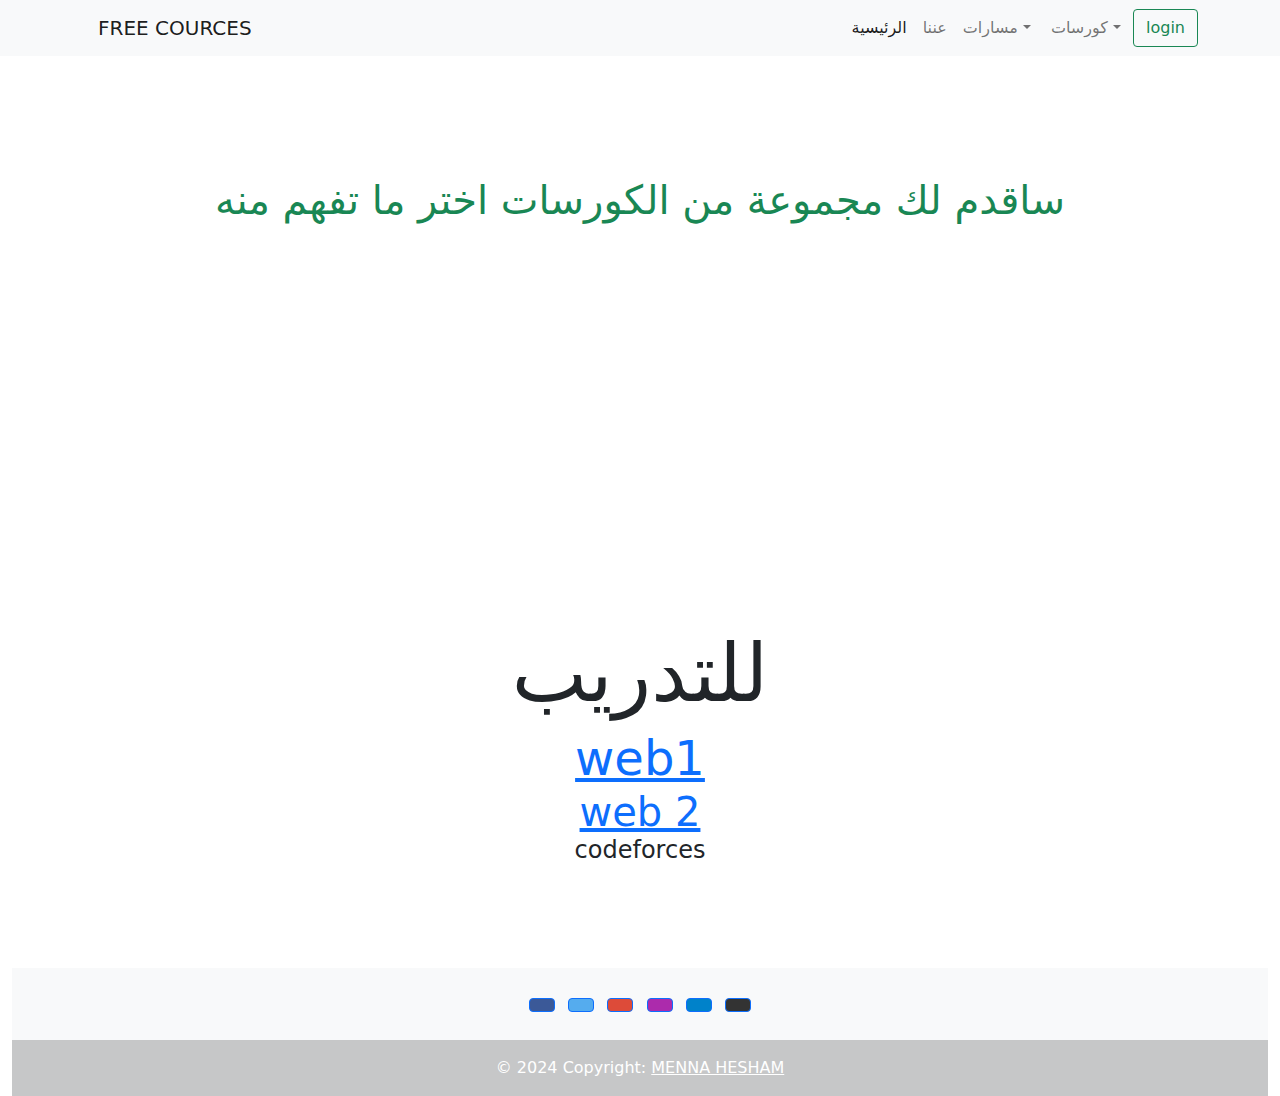
<file: index7.html>
<!DOCTYPE html>
<html lang="en">
<head>
    <meta charset="UTF-8">
    <meta name="viewport" content="width=device-width, initial-scale=1.0">
    <title>Document</title>
    <link rel="stylesheet" href="https://cdnjs.cloudflare.com/ajax/libs/font-awesome/6.5.1/css/all.min.css" integrity="sha512-DTOQO9RWCH3ppGqcWaEA1BIZOC6xxalwEsw9c2QQeAIftl+Vegovlnee1c9QX4TctnWMn13TZye+giMm8e2LwA==" crossorigin="anonymous" referrerpolicy="no-referrer" />
    <link rel="stylesheet" href="style.css">
    <link rel="stylesheet" href="./bootstrap-5.1.3-dist (1)/bootstrap-5.1.3-dist/css/bootstrap.rtl.min.css">
</head>
<body>
    <nav class="navbar navbar-expand-lg navbar-light bg-light">
        <div class="container">
        <a class="navbar-brand" href="#">FREE COURCES</a>
        <button class="navbar-toggler" type="button" data-bs-toggle="collapse" data-bs-target="#navbarSupportedContent" aria-controls="navbarSupportedContent" aria-expanded="false" aria-label="Toggle navigation">
            <span class="navbar-toggler-icon"></span>
        </button>
        <div class="collapse navbar-collapse" id="navbarSupportedContent">
            <ul class="navbar-nav me-auto mb-2 mb-lg-0">
            <li class="nav-item">
                <a class="nav-link active" aria-current="page" href="index.html">الرئيسية</a>
            </li>
            <li class="nav-item">
                <a class="nav-link" href="index10.html">عننا</a>
            </li>
            <li class="nav-item dropdown">
                <a class="nav-link dropdown-toggle" href="#" id="navbarDropdown" role="button" data-bs-toggle="dropdown" aria-expanded="false">
                    مسارات
                </a>
                <ul class="dropdown-menu" aria-labelledby="navbarDropdown">
                    <li><a class="dropdown-item" href="index2.html">frontend</a></li>
                    <li><a class="dropdown-item" href="index3.html">backend</a></li>
                    <li><a class="dropdown-item" href="index4.html">mobile application</a></li>
                </ul>
            </li>
            <li class="nav-item dropdown">
                <a class="nav-link dropdown-toggle" href="#" id="navbarDropdown" role="button" data-bs-toggle="dropdown" aria-expanded="false">
                    كورسات
                </a>
                <ul class="dropdown-menu" aria-labelledby="navbarDropdown">
                    <li><a class="dropdown-item" href="index6.html">c++</a></li>
                    <li><a class="dropdown-item" href="index7.html">js</a></li>
                    <li><a class="dropdown-item" href="index8.html">php</a></li>
                    <li><a class="dropdown-item" href="index9.html">frontend</a></li>
                </ul>
            </li>
            </ul>
            <form class="d-flex">
                <a class="btn btn-outline-success" href="index5.html">login</a>
            </form>
        </div>
        </div>
    </nav>
    <div class="container-fluid text-center py-5">
        <div class="container justify-content-center py-5">
            <h1 class="p-4 text-success">ساقدم لك مجموعة من الكورسات اختر ما تفهم منه </h1>
            <div class="Grid">
                <div class="row-4 ">
                    <iframe class="col-12 col-md-6 col-lg-4 col-sm-2" style="max-width: 560px;"width="560" height="315" src="https://www.youtube.com/embed/videoseries?si=rdIeTIxJJ_nsEXvQ&amp;list=PLDoPjvoNmBAx3kiplQR_oeDqLDBUDYwVv" title="YouTube video player" frameborder="0" allow="accelerometer; autoplay; clipboard-write; encrypted-media; gyroscope; picture-in-picture; web-share" referrerpolicy="strict-origin-when-cross-origin" allowfullscreen></iframe>
                    <iframe class="col-12 col-md-6 col-lg-4 col-sm-2" width="560" height="315" src="https://www.youtube.com/embed/videoseries?si=eARm4dukuosi72lP&amp;list=PLknwEmKsW8OuTqUDaFRBiAViDZ5uI3VcE" title="YouTube video player" frameborder="0" allow="accelerometer; autoplay; clipboard-write; encrypted-media; gyroscope; picture-in-picture; web-share" referrerpolicy="strict-origin-when-cross-origin" allowfullscreen></iframe>
                </div>
            </div>
        </div>
        
        <div class=" container-fluid text-center "dir="rtl">
            <div class="container justify-content-center">
                <h1 class="display-1"> للتدريب</h1>
                <a class="display-5 mb-2" href="https://mikkegoes.com/javascript-projects-for-beginners/">web1</a><br>
                <a class="display-6 mb-2" href="https://fun-javascript-projects.com/">web 2</a>
                <h4>codeforces</h4>
            </div>
        </div>
        </div>
    </div>
    
    

























































































    <div class="container-fluid mt-5">

        <footer class="bg-light text-center text-white">
        <!-- Grid container -->
        <div class="container p-4 pb-0">
          <!-- Section: Social media -->
          <section class="mb-4">
            <!-- Facebook -->
            <a
              class="btn btn-primary btn-floating m-1"
              style="background-color: #3b5998;"
              href="#!"
              role="button"
              ><i class="fab fa-facebook-f"></i
            ></a>
      
            <!-- Twitter -->
            <a
              class="btn btn-primary btn-floating m-1"
              style="background-color: #55acee;"
              href="#!"
              role="button"
              ><i class="fab fa-twitter"></i
            ></a>
      
            <!-- Google -->
            <a
              class="btn btn-primary btn-floating m-1"
              style="background-color: #dd4b39;"
              href="#!"
              role="button"
              ><i class="fab fa-google"></i
            ></a>
      
            <!-- Instagram -->
            <a
              class="btn btn-primary btn-floating m-1"
              style="background-color: #ac2bac;"
              href="#!"
              role="button"
              ><i class="fab fa-instagram"></i
            ></a>
      
            <!-- Linkedin -->
            <a class="btn btn-primary btn-floating m-1"style="background-color: #0082ca;"href="#!"role="button"><i class="fab fa-linkedin-in"></i
            ></a>
            <!-- Github -->
            <a class="btn btn-primary btn-floating m-1"style="background-color: #333333;"href="#!"role="button"><i class="fab fa-github"></i></a>
          </section>
          <!-- Section: Social media -->
        </div>
        <!-- Grid container -->
      
        <!-- Copyright -->
        <div class="text-center p-3" style="background-color: rgba(0, 0, 0, 0.2);">
          © 2024 Copyright:
          <a class="text-white" href="#">MENNA HESHAM</a>
        </div>
        <!-- Copyright -->
      </footer>
        
      </div>
      <!-- End of .container -->
    
    
    
    
    
    
    
    
        <script src="master.js"></script>
        <script src="../bootstrap-5.1.3-dist (1)/bootstrap-5.1.3-dist/js/bootstrap.bundle.js"></script>
    </body>
    </html>
</file>
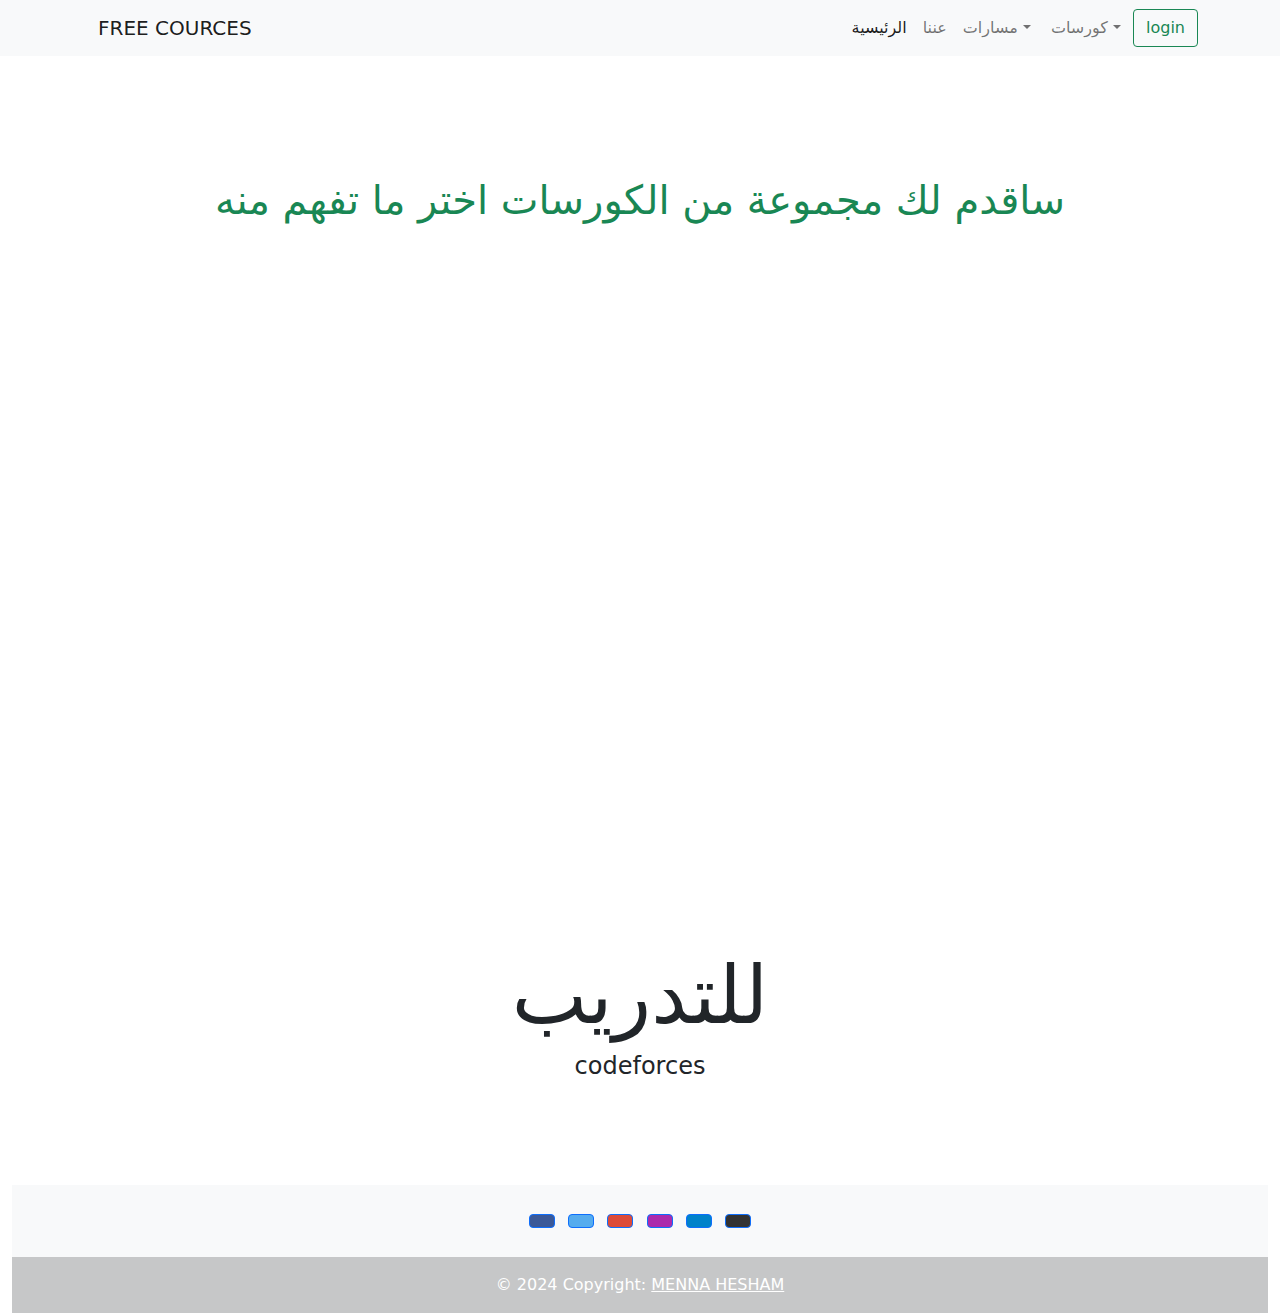
<file: index8.html>
<!DOCTYPE html>
<html lang="en">
<head>
    <meta charset="UTF-8">
    <meta name="viewport" content="width=device-width, initial-scale=1.0">
    <title>Document</title>
    <link rel="stylesheet" href="https://cdnjs.cloudflare.com/ajax/libs/font-awesome/6.5.1/css/all.min.css" integrity="sha512-DTOQO9RWCH3ppGqcWaEA1BIZOC6xxalwEsw9c2QQeAIftl+Vegovlnee1c9QX4TctnWMn13TZye+giMm8e2LwA==" crossorigin="anonymous" referrerpolicy="no-referrer" />
    <link rel="stylesheet" href="style.css">
    <link rel="stylesheet" href="./bootstrap-5.1.3-dist (1)/bootstrap-5.1.3-dist/css/bootstrap.rtl.min.css">
</head>
<body>
    <nav class="navbar navbar-expand-lg navbar-light bg-light">
        <div class="container">
        <a class="navbar-brand" href="#">FREE COURCES</a>
        <button class="navbar-toggler" type="button" data-bs-toggle="collapse" data-bs-target="#navbarSupportedContent" aria-controls="navbarSupportedContent" aria-expanded="false" aria-label="Toggle navigation">
            <span class="navbar-toggler-icon"></span>
        </button>
        <div class="collapse navbar-collapse" id="navbarSupportedContent">
            <ul class="navbar-nav me-auto mb-2 mb-lg-0">
            <li class="nav-item">
                <a class="nav-link active" aria-current="page" href="index.html">الرئيسية</a>
            </li>
            <li class="nav-item">
                <a class="nav-link" href="index10.html">عننا</a>
            </li>
            <li class="nav-item dropdown">
                <a class="nav-link dropdown-toggle" href="#" id="navbarDropdown" role="button" data-bs-toggle="dropdown" aria-expanded="false">
                    مسارات
                </a>
                <ul class="dropdown-menu" aria-labelledby="navbarDropdown">
                    <li><a class="dropdown-item" href="index2.html">frontend</a></li>
                    <li><a class="dropdown-item" href="index3.html">backend</a></li>
                    <li><a class="dropdown-item" href="index4.html">mobile application</a></li>
                </ul>
            </li>
            <li class="nav-item dropdown">
                <a class="nav-link dropdown-toggle" href="#" id="navbarDropdown" role="button" data-bs-toggle="dropdown" aria-expanded="false">
                    كورسات
                </a>
                <ul class="dropdown-menu" aria-labelledby="navbarDropdown">
                    <li><a class="dropdown-item" href="index6.html">c++</a></li>
                    <li><a class="dropdown-item" href="index7.html">js</a></li>
                    <li><a class="dropdown-item" href="index8.html">php</a></li>
                    <li><a class="dropdown-item" href="index9.html">frontend</a></li>
                </ul>
            </li>
            </ul>
            <form class="d-flex">
                <a class="btn btn-outline-success" href="index5.html">login</a>
            </form>
        </div>
        </div>
    </nav>
    <div class="container-fluid text-center py-5">
        <div class="container justify-content-center py-5">
            <h1 class="p-4 text-success">ساقدم لك مجموعة من الكورسات اختر ما تفهم منه </h1>
            <div class="Grid">
                <div class="row-4 ">
                    <iframe class="col-12 col-md-6 col-lg-4 col-sm-2" width="560" height="315" src="https://www.youtube.com/embed/videoseries?si=F_Jd7anZzWE--djU&amp;list=PLDoPjvoNmBAy41u35AqJUrI-H83DObUDq" title="YouTube video player" frameborder="0" allow="accelerometer; autoplay; clipboard-write; encrypted-media; gyroscope; picture-in-picture; web-share" referrerpolicy="strict-origin-when-cross-origin" allowfullscreen></iframe>
                    <iframe class="col-12 col-md-6 col-lg-4 col-sm-2" width="560" height="315" src="https://www.youtube.com/embed/videoseries?si=g0NW68F4f9-PXA_q&amp;list=PLSiLeKadTQ7mfep8d_FXWLnoARZyXJ5ob" title="YouTube video player" frameborder="0" allow="accelerometer; autoplay; clipboard-write; encrypted-media; gyroscope; picture-in-picture; web-share" referrerpolicy="strict-origin-when-cross-origin" allowfullscreen></iframe>
                </div>
                <div class="row-4 ">
                    <iframe class="col-12 col-md-6 col-lg-4 col-sm-2" width="560" height="315" src="https://www.youtube.com/embed/videoseries?si=8NFUUx3ctsfsIn0O&amp;list=PLHIfW1KZRIfmPDQahhTDdd1DJ4PwQl3pC" title="YouTube video player" frameborder="0" allow="accelerometer; autoplay; clipboard-write; encrypted-media; gyroscope; picture-in-picture; web-share" referrerpolicy="strict-origin-when-cross-origin" allowfullscreen></iframe>
                    <iframe class="col-12 col-md-6 col-lg-4 col-sm-2" width="560" height="315" src="https://www.youtube.com/embed/videoseries?si=_LLu03uV-47bhZA9&amp;list=PLe_UJpVeP8qBr0IotQa16V0TCLsf3db71" title="YouTube video player" frameborder="0" allow="accelerometer; autoplay; clipboard-write; encrypted-media; gyroscope; picture-in-picture; web-share" referrerpolicy="strict-origin-when-cross-origin" allowfullscreen></iframe>
                </div>
            </div>
        </div>
        
        <div class=" container-fluid text-center "dir="rtl">
            <div class="container justify-content-center">
                <h1 class="display-1"> للتدريب</h1>
                <h4>codeforces</h4>
            </div>
        </div>
        </div>
    </div>
    
    

























































































    <div class="container-fluid mt-5">

        <footer class="bg-light text-center text-white">
        <!-- Grid container -->
        <div class="container p-4 pb-0">
          <!-- Section: Social media -->
          <section class="mb-4">
            <!-- Facebook -->
            <a
              class="btn btn-primary btn-floating m-1"
              style="background-color: #3b5998;"
              href="#!"
              role="button"
              ><i class="fab fa-facebook-f"></i
            ></a>
      
            <!-- Twitter -->
            <a
              class="btn btn-primary btn-floating m-1"
              style="background-color: #55acee;"
              href="#!"
              role="button"
              ><i class="fab fa-twitter"></i
            ></a>
      
            <!-- Google -->
            <a
              class="btn btn-primary btn-floating m-1"
              style="background-color: #dd4b39;"
              href="#!"
              role="button"
              ><i class="fab fa-google"></i
            ></a>
      
            <!-- Instagram -->
            <a
              class="btn btn-primary btn-floating m-1"
              style="background-color: #ac2bac;"
              href="#!"
              role="button"
              ><i class="fab fa-instagram"></i
            ></a>
      
            <!-- Linkedin -->
            <a class="btn btn-primary btn-floating m-1"style="background-color: #0082ca;"href="#!"role="button"><i class="fab fa-linkedin-in"></i
            ></a>
            <!-- Github -->
            <a class="btn btn-primary btn-floating m-1"style="background-color: #333333;"href="#!"role="button"><i class="fab fa-github"></i></a>
          </section>
          <!-- Section: Social media -->
        </div>
        <!-- Grid container -->
      
        <!-- Copyright -->
        <div class="text-center p-3" style="background-color: rgba(0, 0, 0, 0.2);">
          © 2024 Copyright:
          <a class="text-white" href="#">MENNA HESHAM</a>
        </div>
        <!-- Copyright -->
      </footer>
        
      </div>
      <!-- End of .container -->
    
    
    
    
    
    
    
    
        <script src="master.js"></script>
        <script src="../bootstrap-5.1.3-dist (1)/bootstrap-5.1.3-dist/js/bootstrap.bundle.js"></script>
    </body>
    </html>
</file>
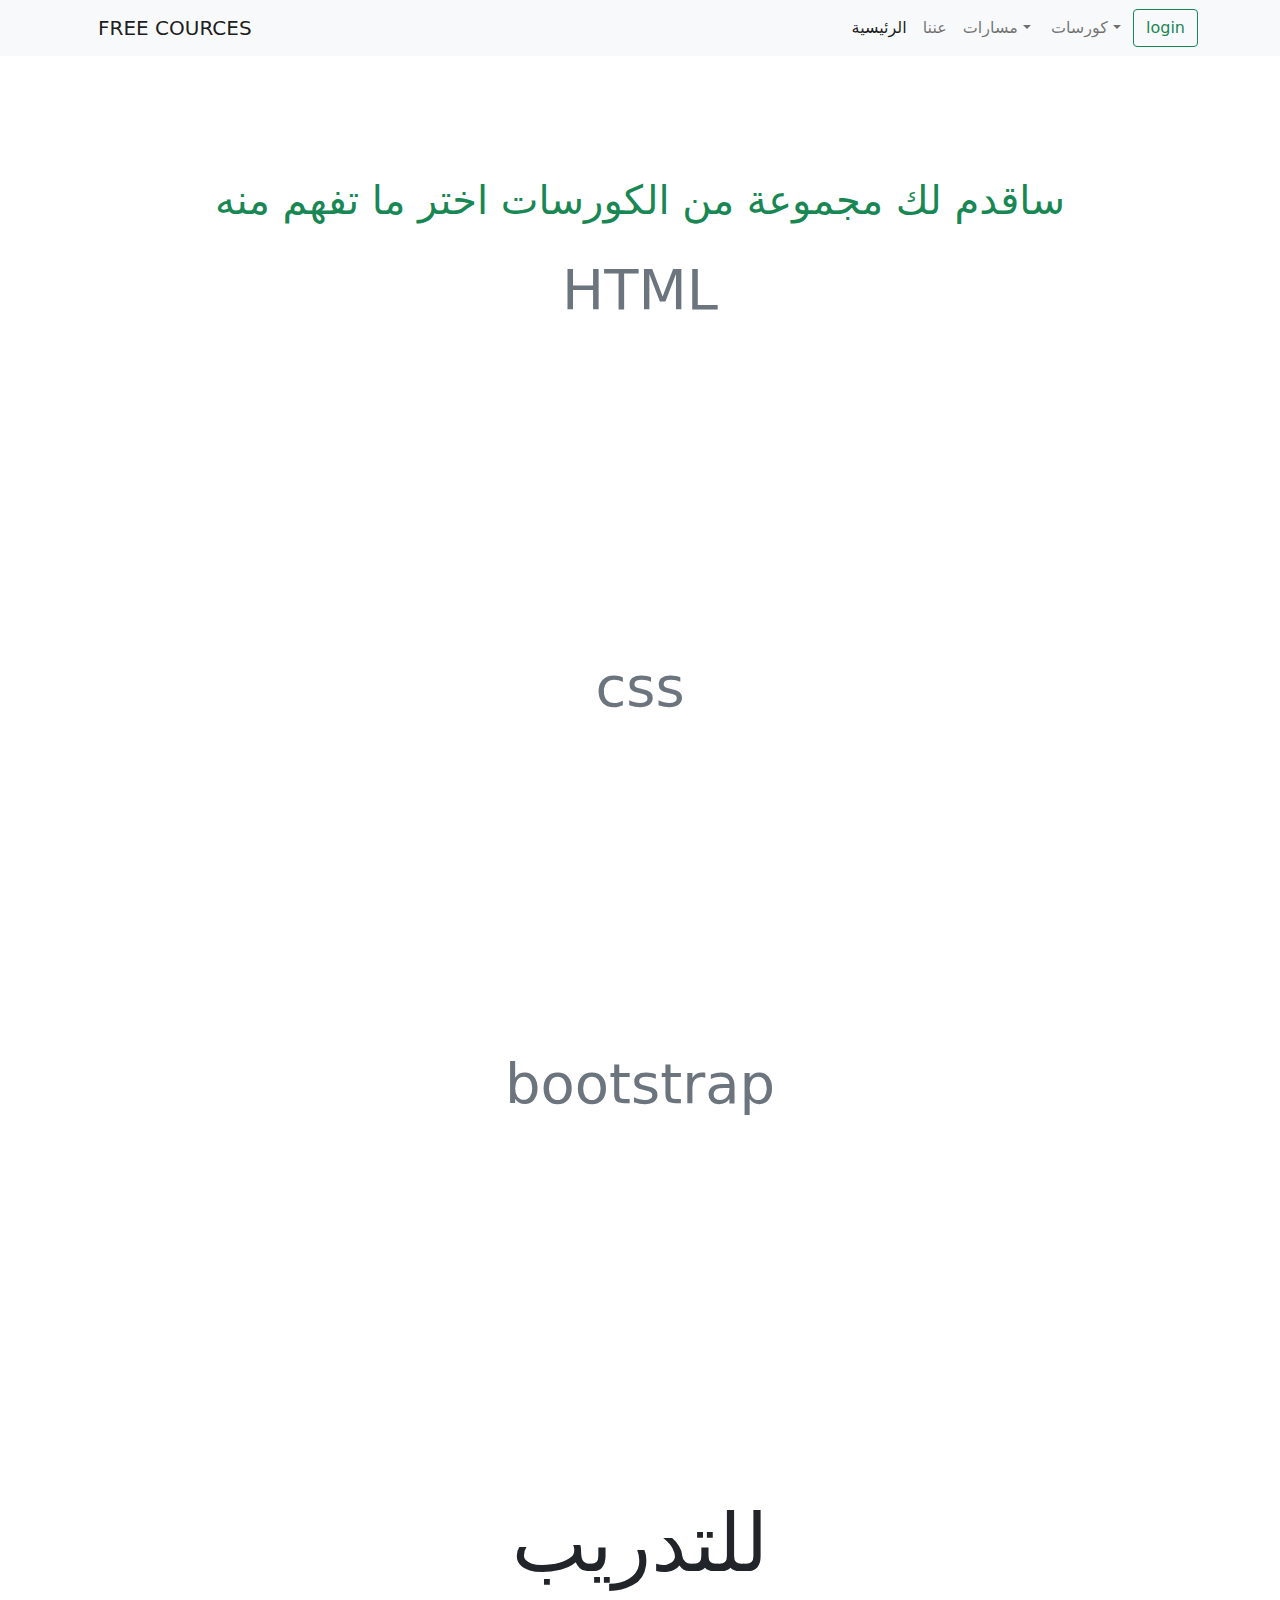
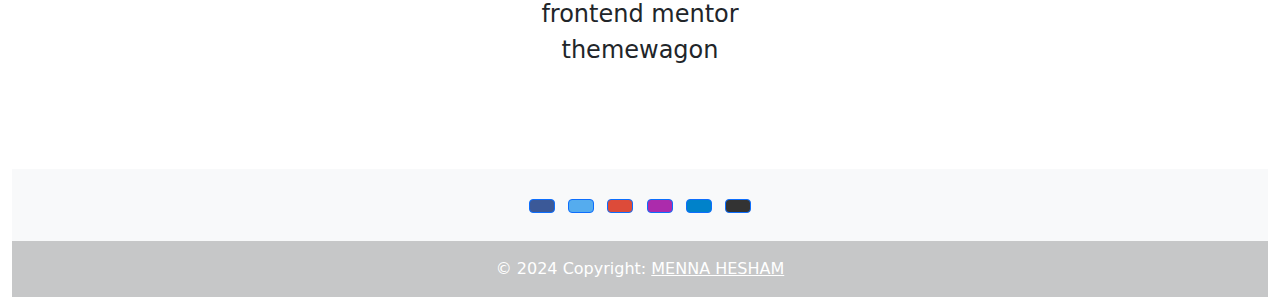
<file: index9.html>
<!DOCTYPE html>
<html lang="en">
<head>
    <meta charset="UTF-8">
    <meta name="viewport" content="width=device-width, initial-scale=1.0">
    <title>Document</title>
    <link rel="stylesheet" href="https://cdnjs.cloudflare.com/ajax/libs/font-awesome/6.5.1/css/all.min.css" integrity="sha512-DTOQO9RWCH3ppGqcWaEA1BIZOC6xxalwEsw9c2QQeAIftl+Vegovlnee1c9QX4TctnWMn13TZye+giMm8e2LwA==" crossorigin="anonymous" referrerpolicy="no-referrer" />
    <link rel="stylesheet" href="style.css">
    <link rel="stylesheet" href="./bootstrap-5.1.3-dist (1)/bootstrap-5.1.3-dist/css/bootstrap.rtl.min.css">
</head>
<body>
    <nav class="navbar navbar-expand-lg navbar-light bg-light">
        <div class="container">
        <a class="navbar-brand" href="#">FREE COURCES</a>
        <button class="navbar-toggler" type="button" data-bs-toggle="collapse" data-bs-target="#navbarSupportedContent" aria-controls="navbarSupportedContent" aria-expanded="false" aria-label="Toggle navigation">
            <span class="navbar-toggler-icon"></span>
        </button>
        <div class="collapse navbar-collapse" id="navbarSupportedContent">
            <ul class="navbar-nav me-auto mb-2 mb-lg-0">
            <li class="nav-item">
                <a class="nav-link active" aria-current="page" href="index.html">الرئيسية</a>
            </li>
            <li class="nav-item">
                <a class="nav-link" href="index10.html">عننا</a>
            </li>
            <li class="nav-item dropdown">
                <a class="nav-link dropdown-toggle" href="#" id="navbarDropdown" role="button" data-bs-toggle="dropdown" aria-expanded="false">
                    مسارات
                </a>
                <ul class="dropdown-menu" aria-labelledby="navbarDropdown">
                    <li><a class="dropdown-item" href="index2.html">frontend</a></li>
                    <li><a class="dropdown-item" href="index3.html">backend</a></li>
                    <li><a class="dropdown-item" href="index4.html">mobile application</a></li>
                </ul>
            </li>
            <li class="nav-item dropdown">
                <a class="nav-link dropdown-toggle" href="#" id="navbarDropdown" role="button" data-bs-toggle="dropdown" aria-expanded="false">
                    كورسات
                </a>
                <ul class="dropdown-menu" aria-labelledby="navbarDropdown">
                    <li><a class="dropdown-item" href="index6.html">c++</a></li>
                    <li><a class="dropdown-item" href="index7.html">js</a></li>
                    <li><a class="dropdown-item" href="index8.html">php</a></li>
                    <li><a class="dropdown-item" href="index9.html">frontend</a></li>

                </ul>
            </li>
            </ul>
            <form class="d-flex">
                <a class="btn btn-outline-success" href="index5.html">login</a>
            </form>
        </div>
        </div>
    </nav>
    <div class="container-fluid text-center py-5">
        <div class="container justify-content-center py-5">
            <h1 class="p-4 text-success">ساقدم لك مجموعة من الكورسات اختر ما تفهم منه </h1>
            <h3 class="text-secondary display-4">HTML</h3>
            <div class="Grid">
                <div class="row-4 ">
                    <iframe class="col-12 col-md-6 col-lg-4 col-sm-2" width="560" height="315" src="https://www.youtube.com/embed/videoseries?si=fGnzEuyMTadzxxE2&amp;list=PLknwEmKsW8OtLRQPTLms79499meY2D6ij" title="YouTube video player" frameborder="0" allow="accelerometer; autoplay; clipboard-write; encrypted-media; gyroscope; picture-in-picture; web-share" referrerpolicy="strict-origin-when-cross-origin" allowfullscreen></iframe>
                    <iframe class="col-12 col-md-6 col-lg-4 col-sm-2" width="560" height="315" src="https://www.youtube.com/embed/qfPUMV9J5yw?si=7m3kilMnnl34xgNu" title="YouTube video player" frameborder="0" allow="accelerometer; autoplay; clipboard-write; encrypted-media; gyroscope; picture-in-picture; web-share" referrerpolicy="strict-origin-when-cross-origin" allowfullscreen></iframe>
                </div>
            </div>
            <h3 class="text-secondary display-4">css</h3>
            <div class="Grid">
                <div class="row-4 ">
                    <iframe class="col-12 col-md-6 col-lg-4 col-sm-2" width="560" height="315" src="https://www.youtube.com/embed/videoseries?si=ClL0HeV8HJaRIroH&amp;list=PLknwEmKsW8Os7rKViMCL8x6irVJT7McSS" title="YouTube video player" frameborder="0" allow="accelerometer; autoplay; clipboard-write; encrypted-media; gyroscope; picture-in-picture; web-share" referrerpolicy="strict-origin-when-cross-origin" allowfullscreen></iframe>
                    <iframe class="col-12 col-md-6 col-lg-4 col-sm-2" width="560" height="315" src="https://www.youtube.com/embed/qyVkLebgfzY?si=DRasH4Btim_IVls5" title="YouTube video player" frameborder="0" allow="accelerometer; autoplay; clipboard-write; encrypted-media; gyroscope; picture-in-picture; web-share" referrerpolicy="strict-origin-when-cross-origin" allowfullscreen></iframe>
                </div>
            </div>
            <h3 class="text-secondary display-4">bootstrap</h3>
            <div class="Grid">
                <div class="row-4 ">
                    <iframe class="col-12 col-md-6 col-lg-4 col-sm-2" width="560" height="315" src="https://www.youtube.com/embed/EzHbZjXDdKc?si=9a_MypiuooMN381X" title="YouTube video player" frameborder="0" allow="accelerometer; autoplay; clipboard-write; encrypted-media; gyroscope; picture-in-picture; web-share" referrerpolicy="strict-origin-when-cross-origin" allowfullscreen></iframe>
                    <iframe class="col-12 col-md-6 col-lg-4 col-sm-2" width="560" height="315" src="https://www.youtube.com/embed/videoseries?si=EdsCvXIeuhjTAB4T&amp;list=PLDoPjvoNmBAyvm7f--dc6XqkpfDcen_vQ" title="YouTube video player" frameborder="0" allow="accelerometer; autoplay; clipboard-write; encrypted-media; gyroscope; picture-in-picture; web-share" referrerpolicy="strict-origin-when-cross-origin" allowfullscreen></iframe>
                </div>
            </div>
        </div>
        
        <div class=" container-fluid text-center "dir="rtl">
            <div class="container justify-content-center">
                <h1 class="display-1"> للتدريب</h1>
                <h4>frontend mentor</h4>
                <h4>themewagon</h4>
            </div>
        </div>
        </div>
    </div>
    
    

























































































    <div class="container-fluid mt-5">

        <footer class="bg-light text-center text-white">
        <!-- Grid container -->
        <div class="container p-4 pb-0">
          <!-- Section: Social media -->
          <section class="mb-4">
            <!-- Facebook -->
            <a
              class="btn btn-primary btn-floating m-1"
              style="background-color: #3b5998;"
              href="#!"
              role="button"
              ><i class="fab fa-facebook-f"></i
            ></a>
      
            <!-- Twitter -->
            <a
              class="btn btn-primary btn-floating m-1"
              style="background-color: #55acee;"
              href="#!"
              role="button"
              ><i class="fab fa-twitter"></i
            ></a>
      
            <!-- Google -->
            <a
              class="btn btn-primary btn-floating m-1"
              style="background-color: #dd4b39;"
              href="#!"
              role="button"
              ><i class="fab fa-google"></i
            ></a>
      
            <!-- Instagram -->
            <a
              class="btn btn-primary btn-floating m-1"
              style="background-color: #ac2bac;"
              href="#!"
              role="button"
              ><i class="fab fa-instagram"></i
            ></a>
      
            <!-- Linkedin -->
            <a class="btn btn-primary btn-floating m-1"style="background-color: #0082ca;"href="#!"role="button"><i class="fab fa-linkedin-in"></i
            ></a>
            <!-- Github -->
            <a class="btn btn-primary btn-floating m-1"style="background-color: #333333;"href="#!"role="button"><i class="fab fa-github"></i></a>
          </section>
          <!-- Section: Social media -->
        </div>
        <!-- Grid container -->
      
        <!-- Copyright -->
        <div class="text-center p-3" style="background-color: rgba(0, 0, 0, 0.2);">
          © 2024 Copyright:
          <a class="text-white" href="#">MENNA HESHAM</a>
        </div>
        <!-- Copyright -->
      </footer>
        
      </div>
      <!-- End of .container -->
    
    
    
    
    
    
    
    
        <script src="master.js"></script>
        <script src="../bootstrap-5.1.3-dist (1)/bootstrap-5.1.3-dist/js/bootstrap.bundle.js"></script>
    </body>
    </html>
</file>
<file: style.css>
body{
    height: 1000px;
}
.body{
    height: 700px;
    background-image: url("./pngtree-an-image-of-wavy-blue-wavy-lines-picture-image_2744755.jpg");
    background-size: cover;
    background-repeat: no-repeat;
}
.body::before{
    content: "";
    position: absolute;
    top: 55px;
    left: 0;
    width: 100%;
    height: 700px;
    background-color: rgba(0, 0, 0, 0.4);
    z-index: 1;
    max-width: 100%;
}
.m{
    text-decoration: none !important;
    color: white !important;
}
.im ,img{
    width: 150px;
    height: 150px;
}
.l_s{
    height: 700px;
    background-image: url("./2257-9.jpg");
    background-size: cover;
    background-repeat: no-repeat;
}
.form-container {
    width: 400px;
    margin: auto;
    background-color: #343a40;
    padding: 20px;
    border-radius: 10px;
}
.form-label {
    color: white;
}
.form-control, .form-select {
    margin-bottom: 15px;
}
.navbar-collapse{
    z-index: 999 !important;
}
</file>
